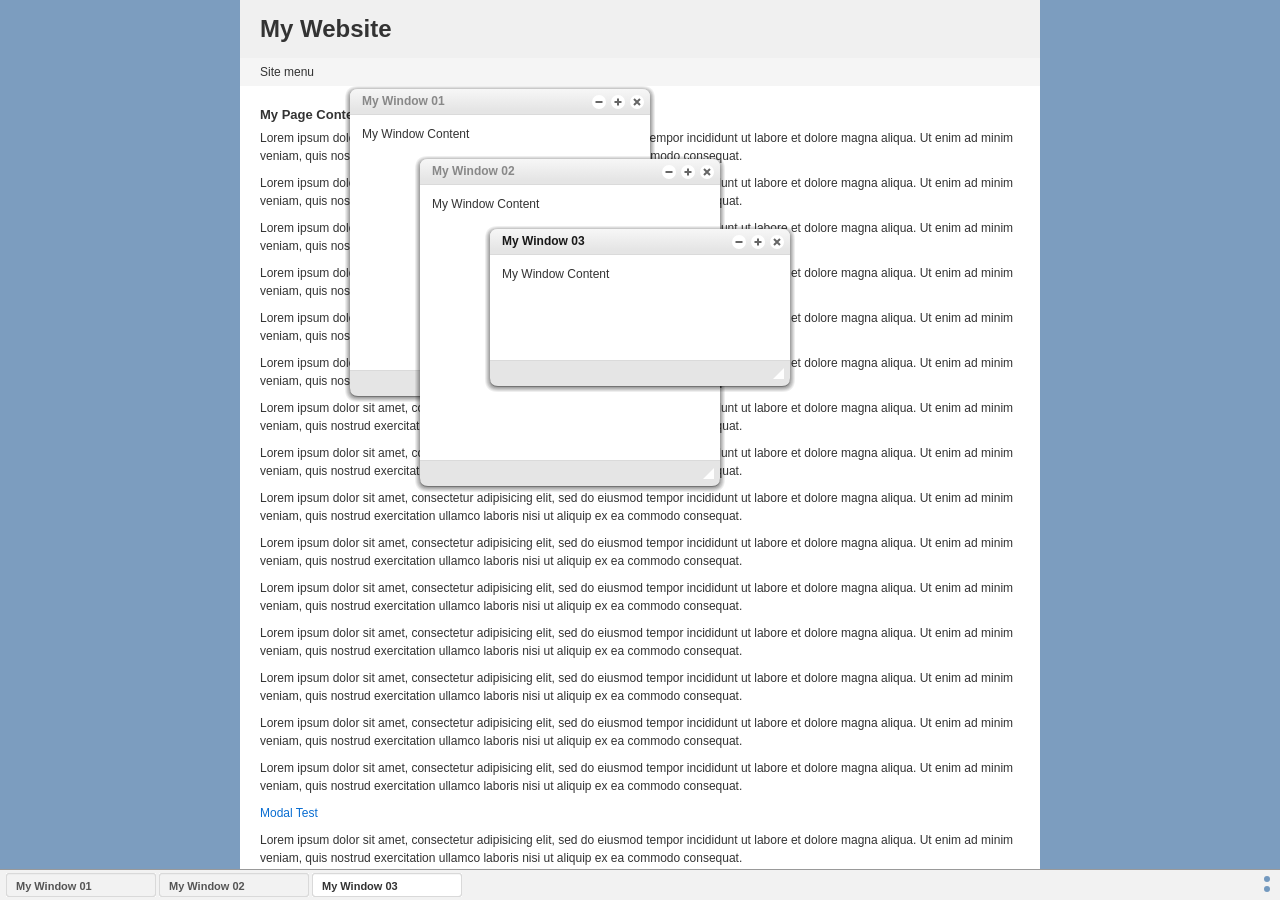
<file: demo-dock-only.html>
<!DOCTYPE html PUBLIC "-//W3C//DTD XHTML 1.0 Strict//EN" "http://www.w3.org/TR/xhtml1/DTD/xhtml1-strict.dtd">
<html xmlns="http://www.w3.org/1999/xhtml" xml:lang="en" lang="en" dir="ltr">
<head>
<meta http-equiv="Content-Type" content="text/html; charset=UTF-8" />
<meta http-equiv="X-UA-Compatible" content="IE=8" />

<title>Mootools MochaUI - Fixed Width with Dock</title>

<link rel="stylesheet" type="text/css" id="cssContent" href="themes/default/css/Content.css" />
<link rel="stylesheet" type="text/css" id="cssCore" href="themes/default/css/Core.css" />
<link rel="stylesheet" type="text/css" id="cssLayout" href="themes/default/css/Layout.css" />
<link rel="stylesheet" type="text/css" id="cssDock" href="themes/default/css/Dock.css" />
<link rel="stylesheet" type="text/css" id="cssTabs" href="themes/default/css/Tabs.css" />
<link rel="stylesheet" type="text/css" id="cssWindow" href="themes/default/css/Window.css" />

<style>
	
#desktop {
	visibility: visible;
}

#pageWrapper {
	overflow: auto;
	background: #7c9dbf;
	border: 0;	
}

#page {
	margin: 0 auto 0;
	width: 800px;
	background: #fff;	
}

#header {
	background: #f0f0f0;
	padding: 20px;	
}

#navigation {
	background: #f5f5f5;
	padding: 5px 20px;	
}

#content {
	padding: 20px;
}

#footer {
	background: #f0f0f0;
	padding: 10px 20px;
}

#dockWrapper {
	border-top: 1px solid #999;
	border-bottom: 0;
}

#dockWrapper.top {
	border-top: 0;
	border-bottom: 1px solid #999;
}

</style>	

	<!--[if IE]>
		<script type="text/javascript" src="scripts/excanvas_r43.js"></script>
	<![endif]-->
	
	<script type="text/javascript" src="scripts/mootools-1.2.2-core.js"></script>
	<script type="text/javascript" src="scripts/mootools-1.2.2.2-more.js"></script>
	
	<script type="text/javascript" src="scripts/source/Core/Core.js"></script>
	<script type="text/javascript" src="scripts/source/Window/Window.js"></script>
	<script type="text/javascript" src="scripts/source/Window/Modal.js"></script>
	<script type="text/javascript" src="scripts/source/Window/Windows-from-html.js"></script>
	<script type="text/javascript" src="scripts/source/Layout/Layout.js"></script>
	<script type="text/javascript" src="scripts/source/Layout/Dock.js"></script>

	<script type="text/javascript">
	
	MUI.aboutWindow = function(){
		new MUI.Modal({
			id: 'about',
			title: 'MochaUI',
			loadMethod: 'xhr',
			contentURL: 'pages/about.html',
			type: 'modal2',
			width: 350,
			height: 195,
			contentBgColor: '#e5e5e5 url(images/logo2.gif) left 3px no-repeat',
			padding: { top: 43, right: 12, bottom: 10, left: 12 },
			scrollbars: false
		});
	}	

	window.addEvent('load', function(){
		MUI.Desktop.initialize();
		MUI.Dock.initialize();
		MUI.NewWindowsFromHTML = new MUI.NewWindowsFromHTML();

		$('aboutLink').addEvent('click', function(e){
			new Event(e).stop();
			MUI.aboutWindow();
		});

	});
	</script>

</head>
<body>

<div id="desktop">
	
<div id="dockWrapper">
	<div id="dock">
		<div id="dockPlacement"></div>
		<div id="dockAutoHide"></div>
		<div id="dockSort"><div id="dockClear" class="clear"></div></div>
	</div>
</div>	

<div id="pageWrapper">
	<div id="page">
	
		<!-- PAGE CONTENT BEGINS HERE -->

		<div id="header">
			<h1>My Website</h1>
		</div>
		
		<div id="navigation">
			Site menu
		</div>			

		<div id="content">	
			<h3>My Page Content</h3>
			<p>Lorem ipsum dolor sit amet, consectetur adipisicing elit, sed do eiusmod tempor incididunt ut labore et dolore magna aliqua. Ut enim ad minim veniam, quis nostrud exercitation ullamco laboris nisi ut aliquip ex ea commodo consequat.</p>

			<p>Lorem ipsum dolor sit amet, consectetur adipisicing elit, sed do eiusmod tempor incididunt ut labore et dolore magna aliqua. Ut enim ad minim veniam, quis nostrud exercitation ullamco laboris nisi ut aliquip ex ea commodo consequat.</p>

			<p>Lorem ipsum dolor sit amet, consectetur adipisicing elit, sed do eiusmod tempor incididunt ut labore et dolore magna aliqua. Ut enim ad minim veniam, quis nostrud exercitation ullamco laboris nisi ut aliquip ex ea commodo consequat.</p>

			<p>Lorem ipsum dolor sit amet, consectetur adipisicing elit, sed do eiusmod tempor incididunt ut labore et dolore magna aliqua. Ut enim ad minim veniam, quis nostrud exercitation ullamco laboris nisi ut aliquip ex ea commodo consequat.</p>

			<p>Lorem ipsum dolor sit amet, consectetur adipisicing elit, sed do eiusmod tempor incididunt ut labore et dolore magna aliqua. Ut enim ad minim veniam, quis nostrud exercitation ullamco laboris nisi ut aliquip ex ea commodo consequat.</p>

			<p>Lorem ipsum dolor sit amet, consectetur adipisicing elit, sed do eiusmod tempor incididunt ut labore et dolore magna aliqua. Ut enim ad minim veniam, quis nostrud exercitation ullamco laboris nisi ut aliquip ex ea commodo consequat.</p>

			<p>Lorem ipsum dolor sit amet, consectetur adipisicing elit, sed do eiusmod tempor incididunt ut labore et dolore magna aliqua. Ut enim ad minim veniam, quis nostrud exercitation ullamco laboris nisi ut aliquip ex ea commodo consequat.</p>

			<p>Lorem ipsum dolor sit amet, consectetur adipisicing elit, sed do eiusmod tempor incididunt ut labore et dolore magna aliqua. Ut enim ad minim veniam, quis nostrud exercitation ullamco laboris nisi ut aliquip ex ea commodo consequat.</p>

			<p>Lorem ipsum dolor sit amet, consectetur adipisicing elit, sed do eiusmod tempor incididunt ut labore et dolore magna aliqua. Ut enim ad minim veniam, quis nostrud exercitation ullamco laboris nisi ut aliquip ex ea commodo consequat.</p>

			<p>Lorem ipsum dolor sit amet, consectetur adipisicing elit, sed do eiusmod tempor incididunt ut labore et dolore magna aliqua. Ut enim ad minim veniam, quis nostrud exercitation ullamco laboris nisi ut aliquip ex ea commodo consequat.</p>

			<p>Lorem ipsum dolor sit amet, consectetur adipisicing elit, sed do eiusmod tempor incididunt ut labore et dolore magna aliqua. Ut enim ad minim veniam, quis nostrud exercitation ullamco laboris nisi ut aliquip ex ea commodo consequat.</p>

			<p>Lorem ipsum dolor sit amet, consectetur adipisicing elit, sed do eiusmod tempor incididunt ut labore et dolore magna aliqua. Ut enim ad minim veniam, quis nostrud exercitation ullamco laboris nisi ut aliquip ex ea commodo consequat.</p>

			<p>Lorem ipsum dolor sit amet, consectetur adipisicing elit, sed do eiusmod tempor incididunt ut labore et dolore magna aliqua. Ut enim ad minim veniam, quis nostrud exercitation ullamco laboris nisi ut aliquip ex ea commodo consequat.</p>

			<p>Lorem ipsum dolor sit amet, consectetur adipisicing elit, sed do eiusmod tempor incididunt ut labore et dolore magna aliqua. Ut enim ad minim veniam, quis nostrud exercitation ullamco laboris nisi ut aliquip ex ea commodo consequat.</p>

			<p>Lorem ipsum dolor sit amet, consectetur adipisicing elit, sed do eiusmod tempor incididunt ut labore et dolore magna aliqua. Ut enim ad minim veniam, quis nostrud exercitation ullamco laboris nisi ut aliquip ex ea commodo consequat.</p>

			<p><a id="aboutLink" href="pages/about.html">Modal Test</a></p>

			<p>Lorem ipsum dolor sit amet, consectetur adipisicing elit, sed do eiusmod tempor incididunt ut labore et dolore magna aliqua. Ut enim ad minim veniam, quis nostrud exercitation ullamco laboris nisi ut aliquip ex ea commodo consequat.</p>

			<p>Lorem ipsum dolor sit amet, consectetur adipisicing elit, sed do eiusmod tempor incididunt ut labore et dolore magna aliqua. Ut enim ad minim veniam, quis nostrud exercitation ullamco laboris nisi ut aliquip ex ea commodo consequat.</p>

			<p>Lorem ipsum dolor sit amet, consectetur adipisicing elit, sed do eiusmod tempor incididunt ut labore et dolore magna aliqua. Ut enim ad minim veniam, quis nostrud exercitation ullamco laboris nisi ut aliquip ex ea commodo consequat.</p>

			<p>Lorem ipsum dolor sit amet, consectetur adipisicing elit, sed do eiusmod tempor incididunt ut labore et dolore magna aliqua. Ut enim ad minim veniam, quis nostrud exercitation ullamco laboris nisi ut aliquip ex ea commodo consequat.</p>

			<p>Lorem ipsum dolor sit amet, consectetur adipisicing elit, sed do eiusmod tempor incididunt ut labore et dolore magna aliqua. Ut enim ad minim veniam, quis nostrud exercitation ullamco laboris nisi ut aliquip ex ea commodo consequat.</p>

			<p>Lorem ipsum dolor sit amet, consectetur adipisicing elit, sed do eiusmod tempor incididunt ut labore et dolore magna aliqua. Ut enim ad minim veniam, quis nostrud exercitation ullamco laboris nisi ut aliquip ex ea commodo consequat.</p>

			<p>Lorem ipsum dolor sit amet, consectetur adipisicing elit, sed do eiusmod tempor incididunt ut labore et dolore magna aliqua. Ut enim ad minim veniam, quis nostrud exercitation ullamco laboris nisi ut aliquip ex ea commodo consequat.</p>

			<p>Lorem ipsum dolor sit amet, consectetur adipisicing elit, sed do eiusmod tempor incididunt ut labore et dolore magna aliqua. Ut enim ad minim veniam, quis nostrud exercitation ullamco laboris nisi ut aliquip ex ea commodo consequat.</p>

		</div><!-- content end -->

		<div id="footer">
			Footer text
		</div>

	<!-- PAGE CONTENT ENDS HERE -->
	</div><!-- page end -->
</div><!-- pageWrapper end -->

<div class="mocha" id="myWindow01" style="width:300px;height:255px;top:90px;left:350px">
	<h3 class="mochaTitle">My Window 01</h3>
	<p>My Window Content</p>
</div>

<div class="mocha" id="myWindow02" style="width:300px;height:275px;top:160px;left:420px">
	<h3 class="mochaTitle">My Window 02</h3>
	<p>My Window Content</p>
</div>

<div class="mocha" id="myWindow03" style="width:300px;height:105px;top:230px;left:490px">
	<h3 class="mochaTitle">My Window 03</h3>
	<p>My Window Content</p>
</div>

</div><!-- desktop end -->

</body>
</html>
</file>
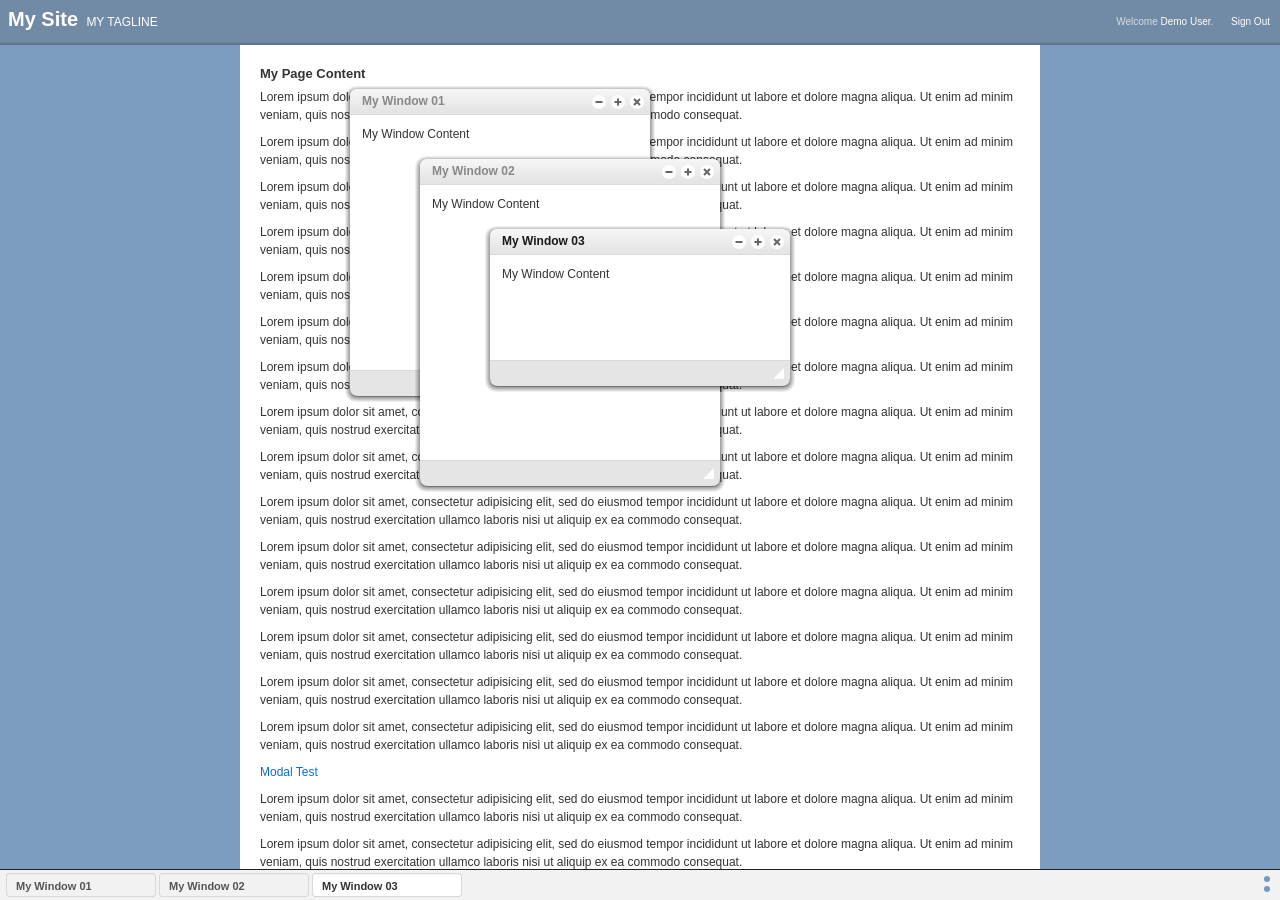
<file: demo-fixed-width.html>
<!DOCTYPE html PUBLIC "-//W3C//DTD XHTML 1.0 Strict//EN" "http://www.w3.org/TR/xhtml1/DTD/xhtml1-strict.dtd">
<html xmlns="http://www.w3.org/1999/xhtml" xml:lang="en" lang="en" dir="ltr">
<head>
<meta http-equiv="Content-Type" content="text/html; charset=UTF-8" />
<meta http-equiv="X-UA-Compatible" content="IE=8" />

<title>Mootools MochaUI - Fixed Width with Dock</title>

<link rel="stylesheet" type="text/css" id="cssContent" href="themes/default/css/Content.css" />
<link rel="stylesheet" type="text/css" id="cssCore" href="themes/default/css/Core.css" />
<link rel="stylesheet" type="text/css" id="cssLayout" href="themes/default/css/Layout.css" />
<link rel="stylesheet" type="text/css" id="cssDock" href="themes/default/css/Dock.css" />
<link rel="stylesheet" type="text/css" id="cssTabs" href="themes/default/css/Tabs.css" />
<link rel="stylesheet" type="text/css" id="cssWindow" href="themes/default/css/Window.css" />
	
<style>	

#desktop {
	visibility: visible;
}

#desktopTitlebarWrapper {
	border: 0;
}	

#desktopTitlebar {
	padding: 7px 8px 6px 8px;
	height: 23px;
	background: transparent;
}

#desktopTitlebar h1.applicationTitle {
	display: inline;
	margin: 0;
	padding: 0 5px 0 0;
	font-size: 20px;
	line-height: 25px;
	font-weight: bold;
	color: #fff;
}

#desktopTitlebar h2.tagline {
	display: inline;
	font-size: 12px;
	color: #fff;
	font-weight: normal;
	padding: 5px 0 0 0;
}

#desktopTitlebar h2.tagline .taglineEm {
	color: #fff;
	font-weight: bold;	
}

#pageWrapper {
	overflow: auto;
	background: #7c9dbf;
	border: 0;	
}	

#page {
	margin: 0 auto 0;
	width: 800px;
	background: #fff;
}

#content {
	padding: 20px;
}

#footer {
	background: #f0f0f0;
	padding: 10px 20px;
}

#dockWrapper {
	border-top: 1px solid #222;
	border-bottom: 0;
}

#dockWrapper.top {
	border-top: 0;
	border-bottom: 1px solid #222;
}

</style>	

	<!--[if IE]>
		<script type="text/javascript" src="scripts/excanvas_r43.js"></script>
	<![endif]-->

	<script type="text/javascript" src="scripts/mootools-1.2.2-core.js"></script>
	<script type="text/javascript" src="scripts/mootools-1.2.2.2-more.js"></script>
	
	<script type="text/javascript" src="scripts/source/Core/Core.js"></script>
	<script type="text/javascript" src="scripts/source/Window/Window.js"></script>
	<script type="text/javascript" src="scripts/source/Window/Modal.js"></script>
	<script type="text/javascript" src="scripts/source/Window/Windows-from-html.js"></script>
	<script type="text/javascript" src="scripts/source/Layout/Layout.js"></script>
	<script type="text/javascript" src="scripts/source/Layout/Dock.js"></script>

	<script type="text/javascript">

	MUI.aboutWindow = function(){
		new MUI.Modal({
			id: 'about',
			title: 'MochaUI',
			loadMethod: 'xhr',
			contentURL: 'pages/about.html',
			type: 'modal2',
			width: 350,
			height: 195,
			contentBgColor: '#e5e5e5 url(images/logo2.gif) left 3px no-repeat',
			padding: { top: 43, right: 12, bottom: 10, left: 12 },
			scrollbars:  false
		});
	}

	window.addEvent('load', function(){
		MUI.Desktop.initialize();
		MUI.Dock.initialize();
		MUI.NewWindowsFromHTML = new MUI.NewWindowsFromHTML();

		$('aboutLink').addEvent('click', function(e){
			new Event(e).stop();
			MUI.aboutWindow();
		});

	});
	</script>

</head>
<body>

<div id="desktop">

<div id="desktopHeader">
	<div id="desktopTitlebarWrapper">
		<div id="desktopTitlebar">
			<div id="topNav">
				<ul class="menu-right">
				<li>Welcome <a href="#" onclick="MUI.notification('Do Something');return false;">Demo User</a>.</li>
				<li><a href="#" onclick="MUI.notification('Do Something');return false;">Sign Out</a></li>				
				</ul>
			</div>
			<h1 class="applicationTitle">My Site</h1>
			<h2 class="tagline">My Tagline</h2>
		</div>
	</div>
</div>
<div id="dockWrapper">
	<div id="dock">
		<div id="dockPlacement"></div>
		<div id="dockAutoHide"></div>
		<div id="dockSort"><div id="dockClear" class="clear"></div></div>
	</div>
</div>	

<div id="pageWrapper">
	<div id="page">

		<!-- PAGE CONTENT BEGINS HERE -->

		<div id="content">
			<h3>My Page Content</h3>
			<p>Lorem ipsum dolor sit amet, consectetur adipisicing elit, sed do eiusmod tempor incididunt ut labore et dolore magna aliqua. Ut enim ad minim veniam, quis nostrud exercitation ullamco laboris nisi ut aliquip ex ea commodo consequat.</p>

			<p>Lorem ipsum dolor sit amet, consectetur adipisicing elit, sed do eiusmod tempor incididunt ut labore et dolore magna aliqua. Ut enim ad minim veniam, quis nostrud exercitation ullamco laboris nisi ut aliquip ex ea commodo consequat.</p>

			<p>Lorem ipsum dolor sit amet, consectetur adipisicing elit, sed do eiusmod tempor incididunt ut labore et dolore magna aliqua. Ut enim ad minim veniam, quis nostrud exercitation ullamco laboris nisi ut aliquip ex ea commodo consequat.</p>

			<p>Lorem ipsum dolor sit amet, consectetur adipisicing elit, sed do eiusmod tempor incididunt ut labore et dolore magna aliqua. Ut enim ad minim veniam, quis nostrud exercitation ullamco laboris nisi ut aliquip ex ea commodo consequat.</p>

			<p>Lorem ipsum dolor sit amet, consectetur adipisicing elit, sed do eiusmod tempor incididunt ut labore et dolore magna aliqua. Ut enim ad minim veniam, quis nostrud exercitation ullamco laboris nisi ut aliquip ex ea commodo consequat.</p>

			<p>Lorem ipsum dolor sit amet, consectetur adipisicing elit, sed do eiusmod tempor incididunt ut labore et dolore magna aliqua. Ut enim ad minim veniam, quis nostrud exercitation ullamco laboris nisi ut aliquip ex ea commodo consequat.</p>

			<p>Lorem ipsum dolor sit amet, consectetur adipisicing elit, sed do eiusmod tempor incididunt ut labore et dolore magna aliqua. Ut enim ad minim veniam, quis nostrud exercitation ullamco laboris nisi ut aliquip ex ea commodo consequat.</p>

			<p>Lorem ipsum dolor sit amet, consectetur adipisicing elit, sed do eiusmod tempor incididunt ut labore et dolore magna aliqua. Ut enim ad minim veniam, quis nostrud exercitation ullamco laboris nisi ut aliquip ex ea commodo consequat.</p>

			<p>Lorem ipsum dolor sit amet, consectetur adipisicing elit, sed do eiusmod tempor incididunt ut labore et dolore magna aliqua. Ut enim ad minim veniam, quis nostrud exercitation ullamco laboris nisi ut aliquip ex ea commodo consequat.</p>

			<p>Lorem ipsum dolor sit amet, consectetur adipisicing elit, sed do eiusmod tempor incididunt ut labore et dolore magna aliqua. Ut enim ad minim veniam, quis nostrud exercitation ullamco laboris nisi ut aliquip ex ea commodo consequat.</p>

			<p>Lorem ipsum dolor sit amet, consectetur adipisicing elit, sed do eiusmod tempor incididunt ut labore et dolore magna aliqua. Ut enim ad minim veniam, quis nostrud exercitation ullamco laboris nisi ut aliquip ex ea commodo consequat.</p>

			<p>Lorem ipsum dolor sit amet, consectetur adipisicing elit, sed do eiusmod tempor incididunt ut labore et dolore magna aliqua. Ut enim ad minim veniam, quis nostrud exercitation ullamco laboris nisi ut aliquip ex ea commodo consequat.</p>

			<p>Lorem ipsum dolor sit amet, consectetur adipisicing elit, sed do eiusmod tempor incididunt ut labore et dolore magna aliqua. Ut enim ad minim veniam, quis nostrud exercitation ullamco laboris nisi ut aliquip ex ea commodo consequat.</p>

			<p>Lorem ipsum dolor sit amet, consectetur adipisicing elit, sed do eiusmod tempor incididunt ut labore et dolore magna aliqua. Ut enim ad minim veniam, quis nostrud exercitation ullamco laboris nisi ut aliquip ex ea commodo consequat.</p>

			<p>Lorem ipsum dolor sit amet, consectetur adipisicing elit, sed do eiusmod tempor incididunt ut labore et dolore magna aliqua. Ut enim ad minim veniam, quis nostrud exercitation ullamco laboris nisi ut aliquip ex ea commodo consequat.</p>

			<p><a id="aboutLink" href="pages/about.html">Modal Test</a></p>

			<p>Lorem ipsum dolor sit amet, consectetur adipisicing elit, sed do eiusmod tempor incididunt ut labore et dolore magna aliqua. Ut enim ad minim veniam, quis nostrud exercitation ullamco laboris nisi ut aliquip ex ea commodo consequat.</p>

			<p>Lorem ipsum dolor sit amet, consectetur adipisicing elit, sed do eiusmod tempor incididunt ut labore et dolore magna aliqua. Ut enim ad minim veniam, quis nostrud exercitation ullamco laboris nisi ut aliquip ex ea commodo consequat.</p>

			<p>Lorem ipsum dolor sit amet, consectetur adipisicing elit, sed do eiusmod tempor incididunt ut labore et dolore magna aliqua. Ut enim ad minim veniam, quis nostrud exercitation ullamco laboris nisi ut aliquip ex ea commodo consequat.</p>

			<p>Lorem ipsum dolor sit amet, consectetur adipisicing elit, sed do eiusmod tempor incididunt ut labore et dolore magna aliqua. Ut enim ad minim veniam, quis nostrud exercitation ullamco laboris nisi ut aliquip ex ea commodo consequat.</p>

			<p>Lorem ipsum dolor sit amet, consectetur adipisicing elit, sed do eiusmod tempor incididunt ut labore et dolore magna aliqua. Ut enim ad minim veniam, quis nostrud exercitation ullamco laboris nisi ut aliquip ex ea commodo consequat.</p>

			<p>Lorem ipsum dolor sit amet, consectetur adipisicing elit, sed do eiusmod tempor incididunt ut labore et dolore magna aliqua. Ut enim ad minim veniam, quis nostrud exercitation ullamco laboris nisi ut aliquip ex ea commodo consequat.</p>

			<p>Lorem ipsum dolor sit amet, consectetur adipisicing elit, sed do eiusmod tempor incididunt ut labore et dolore magna aliqua. Ut enim ad minim veniam, quis nostrud exercitation ullamco laboris nisi ut aliquip ex ea commodo consequat.</p>

			<p>Lorem ipsum dolor sit amet, consectetur adipisicing elit, sed do eiusmod tempor incididunt ut labore et dolore magna aliqua. Ut enim ad minim veniam, quis nostrud exercitation ullamco laboris nisi ut aliquip ex ea commodo consequat.</p>

		</div><!-- content end -->

		<div id="footer">
			Footer text
		</div>

	<!-- PAGE CONTENT ENDS HERE -->
	</div><!-- page end -->
</div><!-- pageWrapper end -->

<div class="mocha" id="myWindow01" style="width:300px;height:255px;top:90px;left:350px">
	<h3 class="mochaTitle">My Window 01</h3>
	<p>My Window Content</p>
</div>

<div class="mocha" id="myWindow02" style="width:300px;height:275px;top:160px;left:420px">
	<h3 class="mochaTitle">My Window 02</h3>
	<p>My Window Content</p>
</div>

<div class="mocha" id="myWindow03" style="width:300px;height:105px;top:230px;left:490px">
	<h3 class="mochaTitle">My Window 03</h3>
	<p>My Window Content</p>
</div>

</div><!-- desktop end -->

</body>
</html>
</file>
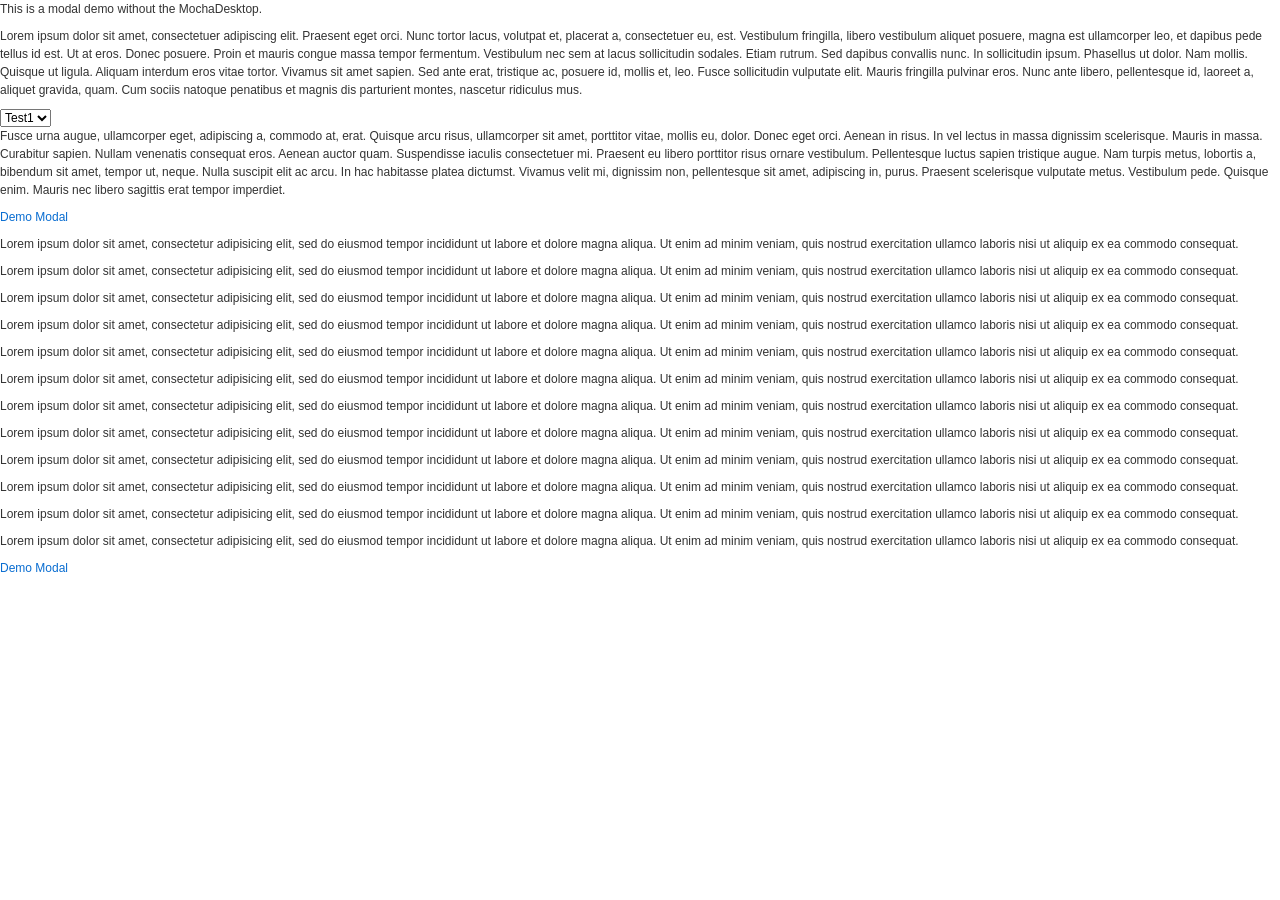
<file: demo-modal-only.html>
<!DOCTYPE html PUBLIC "-//W3C//DTD XHTML 1.0 Strict//EN" "http://www.w3.org/TR/xhtml1/DTD/xhtml1-strict.dtd">
<html xmlns="http://www.w3.org/1999/xhtml" xml:lang="en" lang="en" dir="ltr">
<head>
	<meta http-equiv="Content-Type" content="text/html; charset=UTF-8" />
	<meta http-equiv="X-UA-Compatible" content="IE=8" />

	<title>Mootools MochaUI</title>

	<link rel="stylesheet" type="text/css" id="cssContent" href="themes/default/css/Content.css" />
	<link rel="stylesheet" type="text/css" id="cssCore" href="themes/default/css/Core.css" />
	<link rel="stylesheet" type="text/css" id="cssWindow" href="themes/default/css/Window.css" />	

	<!--[if IE]>
		<script type="text/javascript" src="scripts/excanvas_r43.js"></script>
	<![endif]-->
	
	<script type="text/javascript" src="scripts/mootools-1.2.2-core.js"></script>
	<script type="text/javascript" src="scripts/mootools-1.2.2.2-more.js"></script>
	
	<script type="text/javascript" src="scripts/source/Core/Core.js"></script>
	<script type="text/javascript" src="scripts/source/Window/Window.js"></script>	
	<script type="text/javascript" src="scripts/source/Window/Modal.js"></script>	

	<script type="text/javascript">
		
	function makeModal(){
		new MUI.Modal({
			id: 'modalDemo',
			title: 'A Modal Window',
			content: 'Your modal window content',
			width: 300,
			height: 150
		});
	}	
		
	window.addEvent('load', function(){
		$$('.modalDemoLink').each( function(element){
			element.addEvent('click', function(e){
				new Event(e).stop();
				makeModal();
			});
		});
	});

	</script>	

</head>
<body>
<p>This is a modal demo without the MochaDesktop.</p>

<p>Lorem ipsum dolor sit amet, consectetuer adipiscing elit. Praesent eget orci. Nunc tortor lacus, volutpat et, placerat a, consectetuer eu, est. Vestibulum fringilla, libero vestibulum aliquet posuere, magna est ullamcorper leo, et dapibus pede tellus id est. Ut at eros. Donec posuere. Proin et mauris congue massa tempor fermentum. Vestibulum nec sem at lacus sollicitudin sodales. Etiam rutrum. Sed dapibus convallis nunc. In sollicitudin ipsum. Phasellus ut dolor. Nam mollis. Quisque ut ligula. Aliquam interdum eros vitae tortor. Vivamus sit amet sapien. Sed ante erat, tristique ac, posuere id, mollis et, leo. Fusce sollicitudin vulputate elit. Mauris fringilla pulvinar eros. Nunc ante libero, pellentesque id, laoreet a, aliquet gravida, quam. Cum sociis natoque penatibus et magnis dis parturient montes, nascetur ridiculus mus.</p>

<select>
	<option value ="test1">Test1</option>
	<option value ="test2">Test2</option>
	<option value ="test3">Test3</option>
	<option value ="test4">Test4</option>
</select>

<p>Fusce urna augue, ullamcorper eget, adipiscing a, commodo at, erat. Quisque arcu risus, ullamcorper sit amet, porttitor vitae, mollis eu, dolor. Donec eget orci. Aenean in risus. In vel lectus in massa dignissim scelerisque. Mauris in massa. Curabitur sapien. Nullam venenatis consequat eros. Aenean auctor quam. Suspendisse iaculis consectetuer mi. Praesent eu libero porttitor risus ornare vestibulum. Pellentesque luctus sapien tristique augue. Nam turpis metus, lobortis a, bibendum sit amet, tempor ut, neque. Nulla suscipit elit ac arcu. In hac habitasse platea dictumst. Vivamus velit mi, dignissim non, pellentesque sit amet, adipiscing in, purus. Praesent scelerisque vulputate metus. Vestibulum pede. Quisque enim. Mauris nec libero sagittis erat tempor imperdiet.</p>

<p><a class="modalDemoLink" href="">Demo Modal</a></p>

<p>Lorem ipsum dolor sit amet, consectetur adipisicing elit, sed do eiusmod tempor incididunt ut labore et dolore magna aliqua. Ut enim ad minim veniam, quis nostrud exercitation ullamco laboris nisi ut aliquip ex ea commodo consequat.</p>

<p>Lorem ipsum dolor sit amet, consectetur adipisicing elit, sed do eiusmod tempor incididunt ut labore et dolore magna aliqua. Ut enim ad minim veniam, quis nostrud exercitation ullamco laboris nisi ut aliquip ex ea commodo consequat.</p>

<p>Lorem ipsum dolor sit amet, consectetur adipisicing elit, sed do eiusmod tempor incididunt ut labore et dolore magna aliqua. Ut enim ad minim veniam, quis nostrud exercitation ullamco laboris nisi ut aliquip ex ea commodo consequat.</p>

<p>Lorem ipsum dolor sit amet, consectetur adipisicing elit, sed do eiusmod tempor incididunt ut labore et dolore magna aliqua. Ut enim ad minim veniam, quis nostrud exercitation ullamco laboris nisi ut aliquip ex ea commodo consequat.</p>

<p>Lorem ipsum dolor sit amet, consectetur adipisicing elit, sed do eiusmod tempor incididunt ut labore et dolore magna aliqua. Ut enim ad minim veniam, quis nostrud exercitation ullamco laboris nisi ut aliquip ex ea commodo consequat.</p>

<p>Lorem ipsum dolor sit amet, consectetur adipisicing elit, sed do eiusmod tempor incididunt ut labore et dolore magna aliqua. Ut enim ad minim veniam, quis nostrud exercitation ullamco laboris nisi ut aliquip ex ea commodo consequat.</p>

<p>Lorem ipsum dolor sit amet, consectetur adipisicing elit, sed do eiusmod tempor incididunt ut labore et dolore magna aliqua. Ut enim ad minim veniam, quis nostrud exercitation ullamco laboris nisi ut aliquip ex ea commodo consequat.</p>

<p>Lorem ipsum dolor sit amet, consectetur adipisicing elit, sed do eiusmod tempor incididunt ut labore et dolore magna aliqua. Ut enim ad minim veniam, quis nostrud exercitation ullamco laboris nisi ut aliquip ex ea commodo consequat.</p>

<p>Lorem ipsum dolor sit amet, consectetur adipisicing elit, sed do eiusmod tempor incididunt ut labore et dolore magna aliqua. Ut enim ad minim veniam, quis nostrud exercitation ullamco laboris nisi ut aliquip ex ea commodo consequat.</p>

<p>Lorem ipsum dolor sit amet, consectetur adipisicing elit, sed do eiusmod tempor incididunt ut labore et dolore magna aliqua. Ut enim ad minim veniam, quis nostrud exercitation ullamco laboris nisi ut aliquip ex ea commodo consequat.</p>

<p>Lorem ipsum dolor sit amet, consectetur adipisicing elit, sed do eiusmod tempor incididunt ut labore et dolore magna aliqua. Ut enim ad minim veniam, quis nostrud exercitation ullamco laboris nisi ut aliquip ex ea commodo consequat.</p>

<p>Lorem ipsum dolor sit amet, consectetur adipisicing elit, sed do eiusmod tempor incididunt ut labore et dolore magna aliqua. Ut enim ad minim veniam, quis nostrud exercitation ullamco laboris nisi ut aliquip ex ea commodo consequat.</p>

<p><a class="modalDemoLink" href="">Demo Modal</a></p>

</body>
</html>
</file>
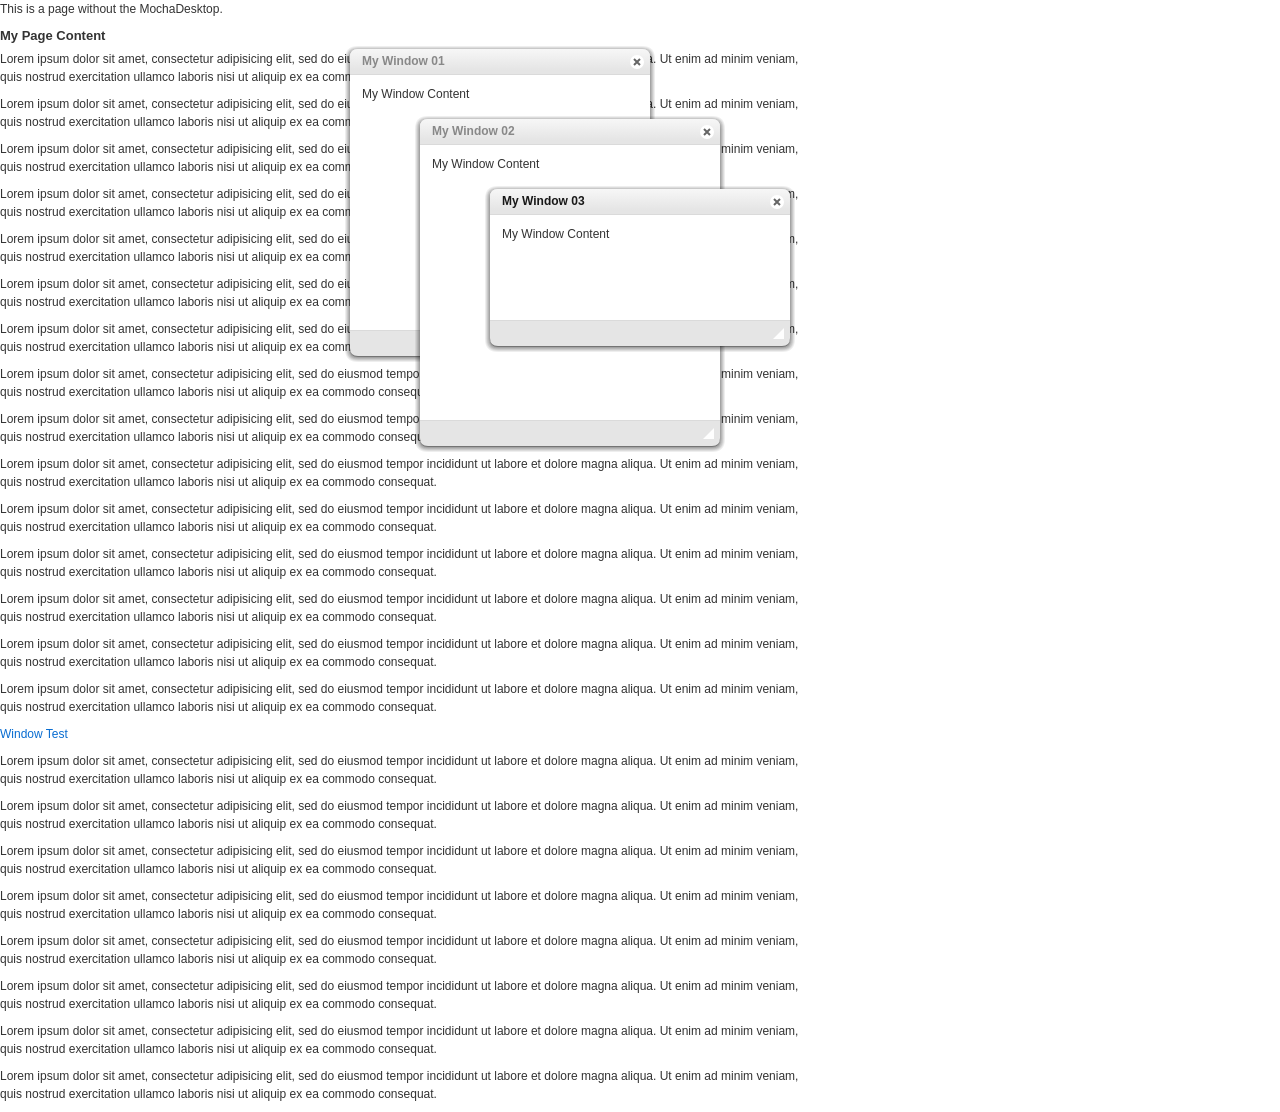
<file: demo-no-desktop.html>
<!DOCTYPE html PUBLIC "-//W3C//DTD XHTML 1.0 Strict//EN" "http://www.w3.org/TR/xhtml1/DTD/xhtml1-strict.dtd">
<html xmlns="http://www.w3.org/1999/xhtml" xml:lang="en" lang="en" dir="ltr">
<head>
	<meta http-equiv="Content-Type" content="text/html; charset=UTF-8" />
	<meta http-equiv="X-UA-Compatible" content="IE=8" />

	<title>Mootools MochaUI</title>

	<link rel="stylesheet" type="text/css" id="cssContent" href="themes/default/css/Content.css" />
	<link rel="stylesheet" type="text/css" id="cssCore" href="themes/default/css/Core.css" />
	<link rel="stylesheet" type="text/css" id="cssWindow" href="themes/default/css/Window.css" />

	<!--[if IE]>
		<script type="text/javascript" src="scripts/excanvas_r43.js"></script>
	<![endif]-->
		
	<script type="text/javascript" src="scripts/mootools-1.2.2-core.js"></script>
	<script type="text/javascript" src="scripts/mootools-1.2.2.2-more.js"></script>
	
	<script type="text/javascript" src="scripts/source/Core/Core.js"></script>
	<script type="text/javascript" src="scripts/source/Window/Window.js"></script>
	<script type="text/javascript" src="scripts/source/Window/Windows-from-html.js"></script>

	<script type="text/javascript">
		
	MUI.testWindow = function(){
		new MUI.Window({
			id: 'test',
			title: 'Test',
			loadMethod: 'xhr',
			contentURL: 'pages/lipsum.html'
		});
	}		
		
	window.addEvent('load', function(){
		MUI.NewWindowsFromHTML = new MUI.NewWindowsFromHTML();
		
		$('testLink').addEvent('click', function(e){
			new Event(e).stop();
			MUI.testWindow();
		});		
		
	});
	
	</script>

</head>
<body>
<p>This is a page without the MochaDesktop.</p>

<div style="width: 800px;">	
	<h3>My Page Content</h3>
	<p>Lorem ipsum dolor sit amet, consectetur adipisicing elit, sed do eiusmod tempor incididunt ut labore et dolore magna aliqua. Ut enim ad minim veniam, quis nostrud exercitation ullamco laboris nisi ut aliquip ex ea commodo consequat.</p>

	<p>Lorem ipsum dolor sit amet, consectetur adipisicing elit, sed do eiusmod tempor incididunt ut labore et dolore magna aliqua. Ut enim ad minim veniam, quis nostrud exercitation ullamco laboris nisi ut aliquip ex ea commodo consequat.</p>

	<p>Lorem ipsum dolor sit amet, consectetur adipisicing elit, sed do eiusmod tempor incididunt ut labore et dolore magna aliqua. Ut enim ad minim veniam, quis nostrud exercitation ullamco laboris nisi ut aliquip ex ea commodo consequat.</p>

	<p>Lorem ipsum dolor sit amet, consectetur adipisicing elit, sed do eiusmod tempor incididunt ut labore et dolore magna aliqua. Ut enim ad minim veniam, quis nostrud exercitation ullamco laboris nisi ut aliquip ex ea commodo consequat.</p>

	<p>Lorem ipsum dolor sit amet, consectetur adipisicing elit, sed do eiusmod tempor incididunt ut labore et dolore magna aliqua. Ut enim ad minim veniam, quis nostrud exercitation ullamco laboris nisi ut aliquip ex ea commodo consequat.</p>

	<p>Lorem ipsum dolor sit amet, consectetur adipisicing elit, sed do eiusmod tempor incididunt ut labore et dolore magna aliqua. Ut enim ad minim veniam, quis nostrud exercitation ullamco laboris nisi ut aliquip ex ea commodo consequat.</p>

	<p>Lorem ipsum dolor sit amet, consectetur adipisicing elit, sed do eiusmod tempor incididunt ut labore et dolore magna aliqua. Ut enim ad minim veniam, quis nostrud exercitation ullamco laboris nisi ut aliquip ex ea commodo consequat.</p>

	<p>Lorem ipsum dolor sit amet, consectetur adipisicing elit, sed do eiusmod tempor incididunt ut labore et dolore magna aliqua. Ut enim ad minim veniam, quis nostrud exercitation ullamco laboris nisi ut aliquip ex ea commodo consequat.</p>

	<p>Lorem ipsum dolor sit amet, consectetur adipisicing elit, sed do eiusmod tempor incididunt ut labore et dolore magna aliqua. Ut enim ad minim veniam, quis nostrud exercitation ullamco laboris nisi ut aliquip ex ea commodo consequat.</p>

	<p>Lorem ipsum dolor sit amet, consectetur adipisicing elit, sed do eiusmod tempor incididunt ut labore et dolore magna aliqua. Ut enim ad minim veniam, quis nostrud exercitation ullamco laboris nisi ut aliquip ex ea commodo consequat.</p>

	<p>Lorem ipsum dolor sit amet, consectetur adipisicing elit, sed do eiusmod tempor incididunt ut labore et dolore magna aliqua. Ut enim ad minim veniam, quis nostrud exercitation ullamco laboris nisi ut aliquip ex ea commodo consequat.</p>

	<p>Lorem ipsum dolor sit amet, consectetur adipisicing elit, sed do eiusmod tempor incididunt ut labore et dolore magna aliqua. Ut enim ad minim veniam, quis nostrud exercitation ullamco laboris nisi ut aliquip ex ea commodo consequat.</p>

	<p>Lorem ipsum dolor sit amet, consectetur adipisicing elit, sed do eiusmod tempor incididunt ut labore et dolore magna aliqua. Ut enim ad minim veniam, quis nostrud exercitation ullamco laboris nisi ut aliquip ex ea commodo consequat.</p>

	<p>Lorem ipsum dolor sit amet, consectetur adipisicing elit, sed do eiusmod tempor incididunt ut labore et dolore magna aliqua. Ut enim ad minim veniam, quis nostrud exercitation ullamco laboris nisi ut aliquip ex ea commodo consequat.</p>

	<p>Lorem ipsum dolor sit amet, consectetur adipisicing elit, sed do eiusmod tempor incididunt ut labore et dolore magna aliqua. Ut enim ad minim veniam, quis nostrud exercitation ullamco laboris nisi ut aliquip ex ea commodo consequat.</p>

	<p><a id="testLink" href="pages/lipsum.html">Window Test</a></p>

	<p>Lorem ipsum dolor sit amet, consectetur adipisicing elit, sed do eiusmod tempor incididunt ut labore et dolore magna aliqua. Ut enim ad minim veniam, quis nostrud exercitation ullamco laboris nisi ut aliquip ex ea commodo consequat.</p>

	<p>Lorem ipsum dolor sit amet, consectetur adipisicing elit, sed do eiusmod tempor incididunt ut labore et dolore magna aliqua. Ut enim ad minim veniam, quis nostrud exercitation ullamco laboris nisi ut aliquip ex ea commodo consequat.</p>

	<p>Lorem ipsum dolor sit amet, consectetur adipisicing elit, sed do eiusmod tempor incididunt ut labore et dolore magna aliqua. Ut enim ad minim veniam, quis nostrud exercitation ullamco laboris nisi ut aliquip ex ea commodo consequat.</p>

	<p>Lorem ipsum dolor sit amet, consectetur adipisicing elit, sed do eiusmod tempor incididunt ut labore et dolore magna aliqua. Ut enim ad minim veniam, quis nostrud exercitation ullamco laboris nisi ut aliquip ex ea commodo consequat.</p>

	<p>Lorem ipsum dolor sit amet, consectetur adipisicing elit, sed do eiusmod tempor incididunt ut labore et dolore magna aliqua. Ut enim ad minim veniam, quis nostrud exercitation ullamco laboris nisi ut aliquip ex ea commodo consequat.</p>

	<p>Lorem ipsum dolor sit amet, consectetur adipisicing elit, sed do eiusmod tempor incididunt ut labore et dolore magna aliqua. Ut enim ad minim veniam, quis nostrud exercitation ullamco laboris nisi ut aliquip ex ea commodo consequat.</p>

	<p>Lorem ipsum dolor sit amet, consectetur adipisicing elit, sed do eiusmod tempor incididunt ut labore et dolore magna aliqua. Ut enim ad minim veniam, quis nostrud exercitation ullamco laboris nisi ut aliquip ex ea commodo consequat.</p>

	<p>Lorem ipsum dolor sit amet, consectetur adipisicing elit, sed do eiusmod tempor incididunt ut labore et dolore magna aliqua. Ut enim ad minim veniam, quis nostrud exercitation ullamco laboris nisi ut aliquip ex ea commodo consequat.</p>

</div>

<div class="mocha" id="myWindow01" style="width:300px;height:255px;top:50px;left:350px">
	<h3 class="mochaTitle">My Window 01</h3>
	<p>My Window Content</p>
</div>

<div class="mocha" id="myWindow02" style="width:300px;height:275px;top:120px;left:420px">
	<h3 class="mochaTitle">My Window 02</h3>
	<p>My Window Content</p>
</div>

<div class="mocha" id="myWindow03" style="width:300px;height:105px;top:190px;left:490px">
	<h3 class="mochaTitle">My Window 03</h3>
	<p>My Window Content</p>
</div>

</body>
</html>
</file>
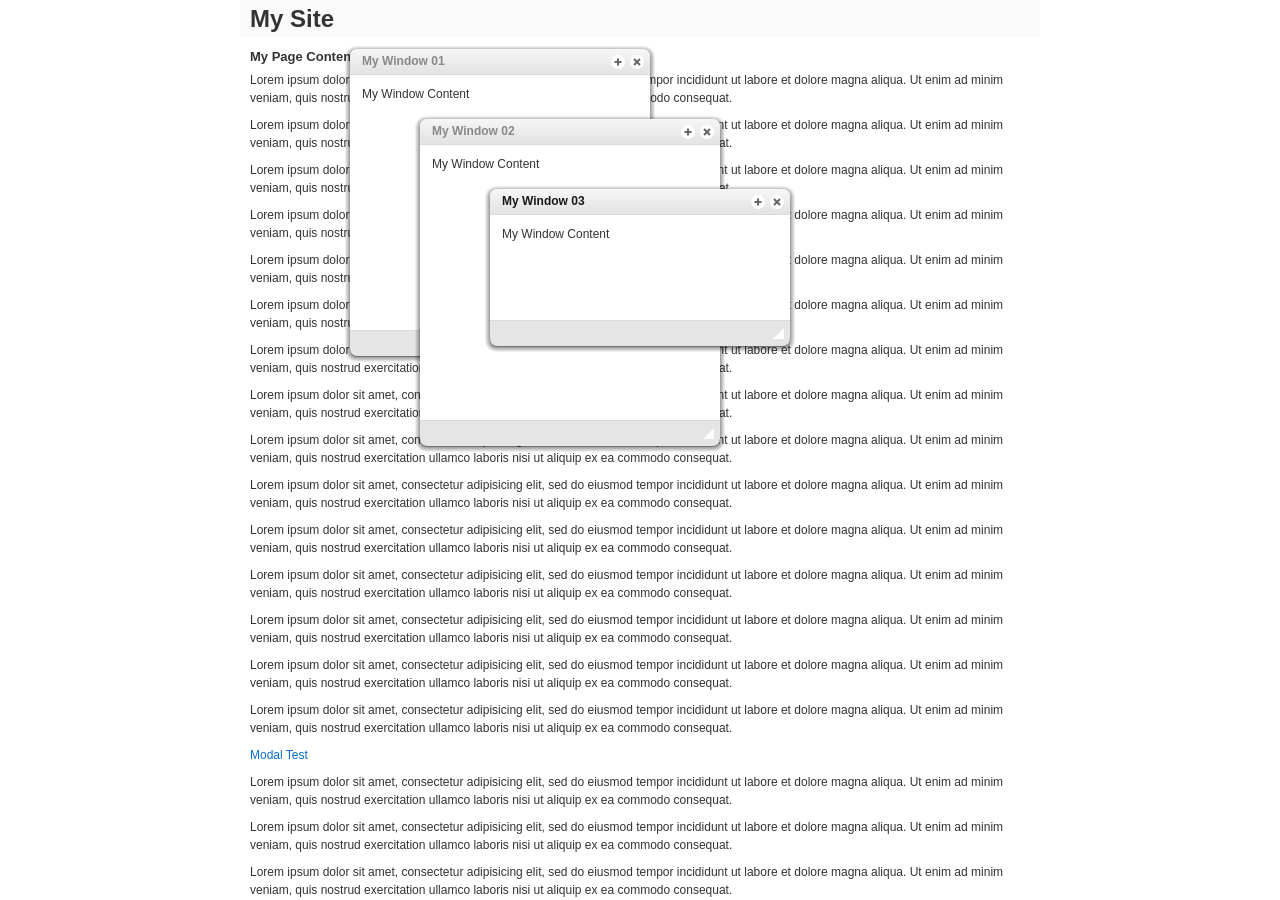
<file: demo-no-toolbars.html>
<!DOCTYPE html PUBLIC "-//W3C//DTD XHTML 1.0 Strict//EN" "http://www.w3.org/TR/xhtml1/DTD/xhtml1-strict.dtd">
<html xmlns="http://www.w3.org/1999/xhtml" xml:lang="en" lang="en" dir="ltr">
<head>
<meta http-equiv="Content-Type" content="text/html; charset=UTF-8" />
<meta http-equiv="X-UA-Compatible" content="IE=8" />

<title>Mootools MochaUI - Fixed Width and No Toolbars</title>

<link rel="stylesheet" type="text/css" id="cssContent" href="themes/default/css/Content.css" />
<link rel="stylesheet" type="text/css" id="cssCore" href="themes/default/css/Core.css" />
<link rel="stylesheet" type="text/css" id="cssWindow" href="themes/default/css/Window.css" />

<!--[if IE]>
	<script type="text/javascript" src="scripts/excanvas_r43.js"></script>
<![endif]-->
	
<script type="text/javascript" src="scripts/mootools-1.2.2-core.js"></script>
<script type="text/javascript" src="scripts/mootools-1.2.2.2-more.js"></script>

<script type="text/javascript" src="scripts/source/Core/Core.js"></script>
<script type="text/javascript" src="scripts/source/Window/Window.js"></script>
<script type="text/javascript" src="scripts/source/Window/Modal.js"></script>
<script type="text/javascript" src="scripts/source/Window/Windows-from-html.js"></script>
<script type="text/javascript" src="scripts/source/Layout/Layout.js"></script>

<script type="text/javascript">

MUI.aboutWindow = function(){
	new MUI.Modal({
		id: 'about',
		title: 'MochaUI',
		loadMethod: 'xhr',
		contentURL: 'pages/about.html',
		type: 'modal2',
		width: 350,
		height: 195,
		contentBgColor: '#e5e5e5 url(images/logo2.gif) left 3px no-repeat',
		padding: { top: 43, right: 12, bottom: 10, left: 12 },
		scrollbars:  false
	});
}

window.addEvent('load', function(){
	MUI.Desktop.initialize();
	MUI.NewWindowsFromHTML = new MUI.NewWindowsFromHTML();

	$('aboutLink').addEvent('click', function(e){
		new Event(e).stop();
		MUI.aboutWindow();
	});

});
</script>

<style>

#desktop {
	visibility: visible;
}

#pageWrapper {
	overflow: auto;
}

#page {
	margin: 0 auto 0;
	width: 800px;
	background: #fff;
}

#header {
	padding: 10px;
	background: #fafafa;
}

#content {
	padding: 10px;
}

#footer {
	background: #f0f0f0;
	padding: 10px 20px;
}

</style>

</head>
<body>

<div id="desktop">

<div id="pageWrapper">
	<div id="page">
	
		<!-- PAGE CONTENT BEGINS HERE -->

		<div id="header">
			<h1>My Site</h1>
		</div>
		<div id="content">	
			<h3>My Page Content</h3>
			<p>Lorem ipsum dolor sit amet, consectetur adipisicing elit, sed do eiusmod tempor incididunt ut labore et dolore magna aliqua. Ut enim ad minim veniam, quis nostrud exercitation ullamco laboris nisi ut aliquip ex ea commodo consequat.</p>

			<p>Lorem ipsum dolor sit amet, consectetur adipisicing elit, sed do eiusmod tempor incididunt ut labore et dolore magna aliqua. Ut enim ad minim veniam, quis nostrud exercitation ullamco laboris nisi ut aliquip ex ea commodo consequat.</p>

			<p>Lorem ipsum dolor sit amet, consectetur adipisicing elit, sed do eiusmod tempor incididunt ut labore et dolore magna aliqua. Ut enim ad minim veniam, quis nostrud exercitation ullamco laboris nisi ut aliquip ex ea commodo consequat.</p>

			<p>Lorem ipsum dolor sit amet, consectetur adipisicing elit, sed do eiusmod tempor incididunt ut labore et dolore magna aliqua. Ut enim ad minim veniam, quis nostrud exercitation ullamco laboris nisi ut aliquip ex ea commodo consequat.</p>

			<p>Lorem ipsum dolor sit amet, consectetur adipisicing elit, sed do eiusmod tempor incididunt ut labore et dolore magna aliqua. Ut enim ad minim veniam, quis nostrud exercitation ullamco laboris nisi ut aliquip ex ea commodo consequat.</p>

			<p>Lorem ipsum dolor sit amet, consectetur adipisicing elit, sed do eiusmod tempor incididunt ut labore et dolore magna aliqua. Ut enim ad minim veniam, quis nostrud exercitation ullamco laboris nisi ut aliquip ex ea commodo consequat.</p>

			<p>Lorem ipsum dolor sit amet, consectetur adipisicing elit, sed do eiusmod tempor incididunt ut labore et dolore magna aliqua. Ut enim ad minim veniam, quis nostrud exercitation ullamco laboris nisi ut aliquip ex ea commodo consequat.</p>

			<p>Lorem ipsum dolor sit amet, consectetur adipisicing elit, sed do eiusmod tempor incididunt ut labore et dolore magna aliqua. Ut enim ad minim veniam, quis nostrud exercitation ullamco laboris nisi ut aliquip ex ea commodo consequat.</p>

			<p>Lorem ipsum dolor sit amet, consectetur adipisicing elit, sed do eiusmod tempor incididunt ut labore et dolore magna aliqua. Ut enim ad minim veniam, quis nostrud exercitation ullamco laboris nisi ut aliquip ex ea commodo consequat.</p>

			<p>Lorem ipsum dolor sit amet, consectetur adipisicing elit, sed do eiusmod tempor incididunt ut labore et dolore magna aliqua. Ut enim ad minim veniam, quis nostrud exercitation ullamco laboris nisi ut aliquip ex ea commodo consequat.</p>

			<p>Lorem ipsum dolor sit amet, consectetur adipisicing elit, sed do eiusmod tempor incididunt ut labore et dolore magna aliqua. Ut enim ad minim veniam, quis nostrud exercitation ullamco laboris nisi ut aliquip ex ea commodo consequat.</p>

			<p>Lorem ipsum dolor sit amet, consectetur adipisicing elit, sed do eiusmod tempor incididunt ut labore et dolore magna aliqua. Ut enim ad minim veniam, quis nostrud exercitation ullamco laboris nisi ut aliquip ex ea commodo consequat.</p>

			<p>Lorem ipsum dolor sit amet, consectetur adipisicing elit, sed do eiusmod tempor incididunt ut labore et dolore magna aliqua. Ut enim ad minim veniam, quis nostrud exercitation ullamco laboris nisi ut aliquip ex ea commodo consequat.</p>

			<p>Lorem ipsum dolor sit amet, consectetur adipisicing elit, sed do eiusmod tempor incididunt ut labore et dolore magna aliqua. Ut enim ad minim veniam, quis nostrud exercitation ullamco laboris nisi ut aliquip ex ea commodo consequat.</p>

			<p>Lorem ipsum dolor sit amet, consectetur adipisicing elit, sed do eiusmod tempor incididunt ut labore et dolore magna aliqua. Ut enim ad minim veniam, quis nostrud exercitation ullamco laboris nisi ut aliquip ex ea commodo consequat.</p>

			<p><a id="aboutLink" href="pages/about.html">Modal Test</a></p>

			<p>Lorem ipsum dolor sit amet, consectetur adipisicing elit, sed do eiusmod tempor incididunt ut labore et dolore magna aliqua. Ut enim ad minim veniam, quis nostrud exercitation ullamco laboris nisi ut aliquip ex ea commodo consequat.</p>

			<p>Lorem ipsum dolor sit amet, consectetur adipisicing elit, sed do eiusmod tempor incididunt ut labore et dolore magna aliqua. Ut enim ad minim veniam, quis nostrud exercitation ullamco laboris nisi ut aliquip ex ea commodo consequat.</p>

			<p>Lorem ipsum dolor sit amet, consectetur adipisicing elit, sed do eiusmod tempor incididunt ut labore et dolore magna aliqua. Ut enim ad minim veniam, quis nostrud exercitation ullamco laboris nisi ut aliquip ex ea commodo consequat.</p>

			<p>Lorem ipsum dolor sit amet, consectetur adipisicing elit, sed do eiusmod tempor incididunt ut labore et dolore magna aliqua. Ut enim ad minim veniam, quis nostrud exercitation ullamco laboris nisi ut aliquip ex ea commodo consequat.</p>

			<p>Lorem ipsum dolor sit amet, consectetur adipisicing elit, sed do eiusmod tempor incididunt ut labore et dolore magna aliqua. Ut enim ad minim veniam, quis nostrud exercitation ullamco laboris nisi ut aliquip ex ea commodo consequat.</p>

		</div><!-- content end -->

		<div id="footer">
			Footer text
		</div>

	<!-- PAGE CONTENT ENDS HERE -->
	</div><!-- page end -->
</div><!-- pageWrapper end -->

<div class="mocha" id="myWindow01" style="width:300px;height:255px;top:50px;left:350px">
	<h3 class="mochaTitle">My Window 01</h3>
	<p>My Window Content</p>
</div>

<div class="mocha" id="myWindow02" style="width:300px;height:275px;top:120px;left:420px">
	<h3 class="mochaTitle">My Window 02</h3>
	<p>My Window Content</p>
</div>

<div class="mocha" id="myWindow03" style="width:300px;height:105px;top:190px;left:490px">
	<h3 class="mochaTitle">My Window 03</h3>
	<p>My Window Content</p>
</div>

</div><!-- desktop end -->

</body>
</html>
</file>
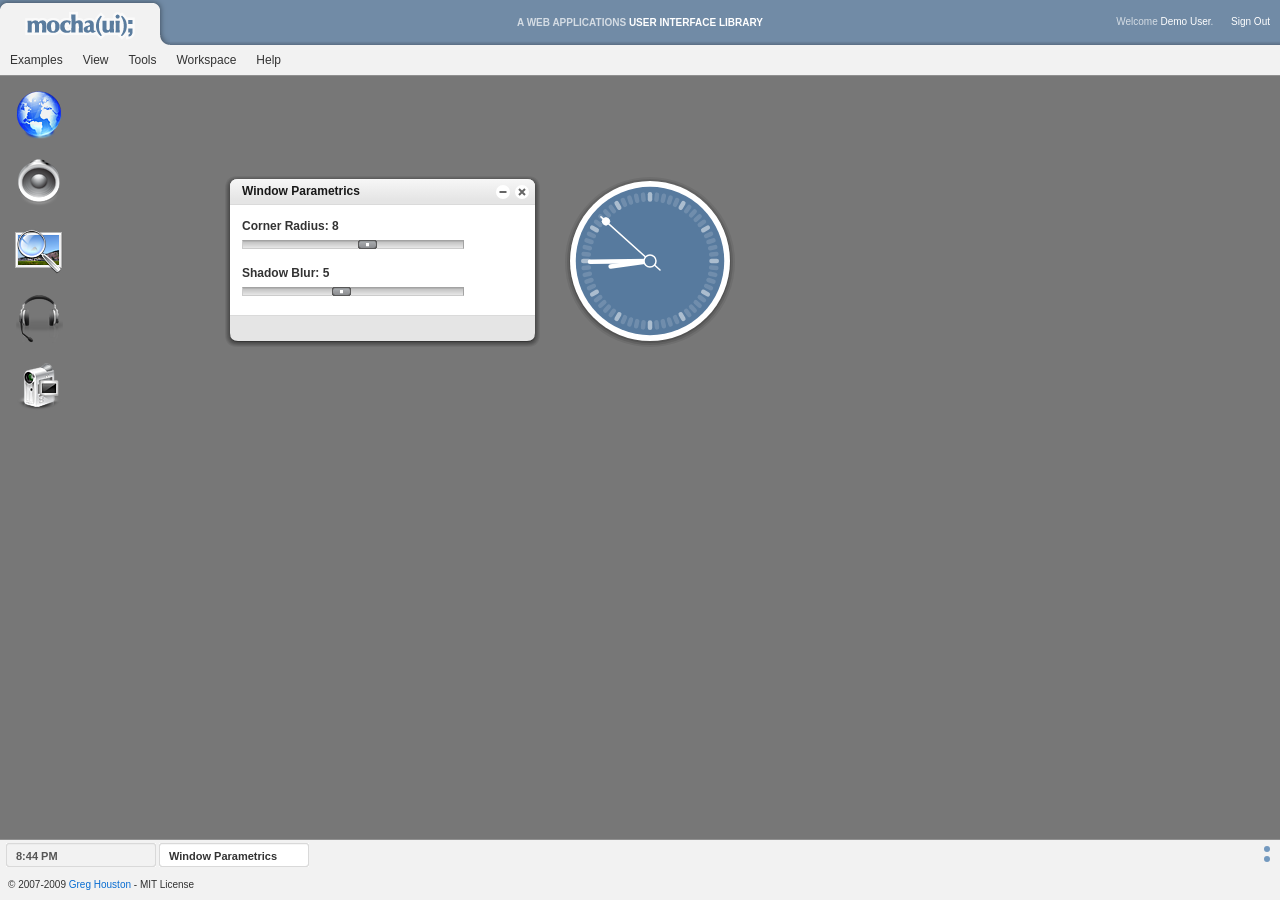
<file: demo-virtual-desktop.html>
<!DOCTYPE html PUBLIC "-//W3C//DTD XHTML 1.0 Strict//EN" "http://www.w3.org/TR/xhtml1/DTD/xhtml1-strict.dtd">
<html xmlns="http://www.w3.org/1999/xhtml" xml:lang="en" lang="en">
<head>
	<meta http-equiv="Content-Type" content="text/html; charset=UTF-8" />
	<meta http-equiv="X-UA-Compatible" content="IE=8" />

	<title>MochaUI - A Web Applications User Interface Library</title>
	<meta name="description" content="A web applications user interface library built on the Mootools javascript framework" />
	<meta http-equiv="X-UA-Compatible" content="IE=edge" />

	<link rel="stylesheet" type="text/css" href="themes/default/css/Content.css" />
	<link rel="stylesheet" type="text/css" href="themes/default/css/Core.css" />
	<link rel="stylesheet" type="text/css" href="themes/default/css/Layout.css" />
	<link rel="stylesheet" type="text/css" href="themes/default/css/Dock.css" />
	<link rel="stylesheet" type="text/css" href="themes/default/css/Tabs.css" />
	<link rel="stylesheet" type="text/css" href="themes/default/css/Window.css" />

	<!--[if IE]>
		<script type="text/javascript" src="scripts/excanvas_r43.js"></script>
	<![endif]-->

	<script type="text/javascript" src="scripts/mootools-1.2.2-core.js"></script>
	<script type="text/javascript" src="scripts/mootools-1.2.2.2-more.js"></script>

	<script type="text/javascript" src="scripts/source/Core/Core.js"></script>
	<script type="text/javascript" src="scripts/source/Window/Window.js"></script>
	<script type="text/javascript" src="scripts/source/Layout/Layout.js"></script>
	<script type="text/javascript" src="scripts/source/Layout/Dock.js"></script>

	<script type="text/javascript" src="scripts/demo-virtual-desktop-init.js"></script>

	<style>	

	/* This CSS should be placed in a style sheet. It is only here in order to not conflict with the other demos. */

	#pageWrapper {
		background: #777;
	}

	.desktopIcon {
		margin: 15px 0 0 15px;
		cursor: pointer;	
	}	

	</style>

</head>
<body>

<div id="desktop">

	<div id="desktopHeader">
		<div id="desktopTitlebarWrapper">
			<div id="desktopTitlebar">
				<h1 class="applicationTitle">Mocha UI</h1>
				<h2 class="tagline">A Web Applications <span class="taglineEm">User Interface Library</span></h2>
				<div id="topNav">
					<ul class="menu-right">
						<li>Welcome <a href="#" onclick="MUI.notification('Do Something');return false;">Demo User</a>.</li>
						<li><a href="#" onclick="MUI.notification('Do Something');return false;">Sign Out</a></li>
					</ul>
				</div>
			</div>
		</div>
	
		<div id="desktopNavbar">
			<ul>
				<li><a class="returnFalse" href="">Examples</a>	
					<ul>
						<li><a id="ajaxpageLinkCheck" href="pages/lipsum.html">Ajax/XHR Demo</a></li>
						<li><a id="jsonLink" href="data/json-windows-data.js">Json Demo</a></li>
						<li><a id="youtubeLinkCheck" href="pages/youtube.html">Iframe: YouTube</a></li>
						<li><a id="accordiantestLinkCheck" href="pages/accordian-demo.html">Accordian</a></li>
						<li><a id="clockLinkCheck" href="plugins/coolclock/">Widget: Clock</a></li>
						<li><a id="parametricsLinkCheck" href="plugins/parametrics/">Window Parametrics</a></li>
						<li class="divider"><a class="returnFalse arrow-right" href="">Tests</a>
							<ul>								
								<li><a id="windoweventsLinkCheck" href="pages/events.html">Window Events</a></li>
								<li><a id="containertestLinkCheck" href="pages/lipsum.html">Container Test</a></li>
								<li><a id="iframetestLinkCheck" href="pages/iframetests.html">Iframe Tests</a></li>
								<li><a id="noCanvasLinkCheck" href="pages/lipsum.html">No Canvas Body</a></li>
							</ul>
						</li>
						<li class="divider"><a class="returnFalse arrow-right" href="">Starters</a>
							<ul>
								<li><a target="_blank" href="index.html">Web Application</a></li>
								<li><a target="_blank" href="demo-fixed-width.html">Fixed Width</a></li>
								<li><a target="_blank" href="demo-no-toolbars.html">No Toolbars</a></li>
								<li><a target="_blank" href="demo-no-desktop.html">No Desktop</a></li>
								<li><a target="_blank" href="demo-modal-only.html">Modal Only</a></li>
							</ul>
						</li>
					</ul>
				</li>
				<li><a class="returnFalse" href="">View</a>
					<ul>		
						<li><a id="cascadeLink" href="">Cascade Windows</a></li>
						<li><a id="tileLink" href="">Tile Windows</a></li>
						<li class="divider"><a id="minimizeLink" href="">Minimize All Windows</a></li>
						<li><a id="closeLink" href="">Close All Windows</a></li>
					</ul>
				</li>
				<li><a class="returnFalse" href="">Tools</a>
					<ul>
						<li><a id="builderLinkCheck" href="plugins/windowform/">Window Builder</a></li>
					</ul>
				</li>
				<li>
					<a class="returnFalse" href="">Workspace</a>
					<ul>
						<li><a id="saveWorkspaceLink" href="">Save Workspace</a></li>
						<li><a id="loadWorkspaceLink" href="">Load Workspace</a></li>
						<li class="divider"><a id="toggleEffectsLinkCheck" href="#">Use Effects</a></li>				
					</ul>
				</li>
				<li><a class="returnFalse" href="">Help</a>
					<ul>
						<li><a id="featuresLinkCheck" href="pages/features.html">Features</a></li>
						<li class="divider"><a target="_blank" href="http://mochaui.com/docs/">Documentation</a></li>
						<li class="divider"><a id="aboutLink" href="pages/about.html">About</a></li>
					</ul>
				</li>
			</ul>

		</div><!-- desktopNavbar end -->
	</div><!-- desktopHeader end -->

	<div id="dockWrapper">
		<div id="dock">
			<div id="dockPlacement"></div>
			<div id="dockAutoHide"></div>
			<div id="dockSort"><div id="dockClear" class="clear"></div></div>
		</div>
	</div>

	<div id="pageWrapper">
		<div id="page">
			<img class="desktopIcon" src="images/icons/48x48/globe.png" alt="Camera" width="48" height="48" onload="fixPNG(this)" /><br />
			<img class="desktopIcon" src="images/icons/48x48/speaker.png" alt="Camera" width="48" height="48" onload="fixPNG(this)" /><br />
			<img class="desktopIcon" src="images/icons/48x48/view.png" alt="Camera" width="48" height="48" onload="fixPNG(this)" /><br />
			<img class="desktopIcon" src="images/icons/48x48/headset.png" alt="Camera" width="48" height="48" onload="fixPNG(this)" /><br />
			<img class="desktopIcon" src="images/icons/48x48/camera.png" alt="Camera" width="48" height="48" onload="fixPNG(this)" /><br />
		</div>
	</div>

	<div id="desktopFooterWrapper">
		<div id="desktopFooter">
			&copy; 2007-2009 <a target="_blank" href="http://greghoustondesign.com/">Greg Houston</a> - MIT License
		</div>
	</div>

</div><!-- desktop end -->

</body>
</html>
</file>
<file: themes/default/css/Content.css>
/*

CSS for Mocha UI

Theme: Default

Copyright:
	Copyright (c) 2007-2009 Greg Houston, <http://greghoustondesign.com/>.

License:
	MIT-style license.

Note:	
	If you are adding MochaUI to an existing site, this CSS file may not be necessary.

*/

/* Reset */

ul,ol,dl,li,dt,dd,h1,h2,h3,h4,h5,h6,form,body,html,p,blockquote,fieldset,input,object,iframe { margin: 0; padding: 0; }
a img,:link img,:visited img { border: none; }
table { border-collapse: collapse; border-spacing: 0; }
:focus { outline: none; }

/* Structure */

body {
	text-align: left;
	font-family: Arial, Helvetica, sans-serif;
	font-size: 12px;
	line-height: 18px;
	color: #333;	
}

/* Typography */
	
h2, h3, h4 {
	margin: 0;
	padding: 0 0 5px 0;
	font-size: 12px;
	font-weight: bold;
}
	
h2 {
	font-size: 14px;
	font-weight: bold;
}
	
h3 {
	font-size: 13px;
	font-weight: bold;
}

h4 {
	font-size: 11px;
}

a {
	color: #096DD1;
	text-decoration: none;
	cursor: pointer;
}

a:hover {
	text-decoration: none;
}

p {
	margin: 0;
	padding: 0 0 9px 0;
}

.lite {
	color: #999;
}

/* Lists */

ul {
	list-style: outside;
	margin: 0 0 9px 16px;
	list-style-type: disc;
}

dt {
	font-weight: bold;
}

dd {
	padding: 0 0 9px 0;
}

/* Menus */

.menu-right li {
	list-style-type: none;
	display: inline;	
	margin: 0 0 0 15px;
}

/* Forms */

form fieldset {
	border: 2px solid #e5e5e5;
	clear: both;
	margin-bottom: 9px;
	overflow: hidden;
	padding: 9px 18px;
}

form legend {
	background: #e5e5e5;
	color: #262626;
	margin-bottom: 9px;
	padding: 2px 11px;
}

form label {
	font-weight: bold;
	margin-right: 6px;
	text-align: right;
	width: 50px;
}

textarea, input, select {
	font-family: Arial, Helvetica, sans-serif;
	font-size: 12px;
	vertical-align: middle;		
}

.input {
	padding: 2px 0 2px 3px;
	border: 1px solid #848484;	
}

form button {
	vertical-align: middle;	
}

.button {
	height: 24px;
	margin: 0;
	padding: 3px 6px;
	background: #f1f1f1 url(../images/bg-panel-header.gif) left bottom repeat-x;
	font-size: 12px;
	font-weight: bold;
	cursor: pointer;
	vertical-align: middle;
	border: 1px solid #808080;
	-moz-border-radius: 3px;
		
}

* html .button {
	padding: 3px 1px;		
}

.searchField {
	width: 150px;
	overflow: hidden;
	line-height: 15px; 
	margin: 0;
	padding: 4px 0 3px 5px;
	border: 1px solid #808080;	
	border-right: 0;
	vertical-align: middle;
	-moz-border-radius-topleft: 3px;
	-moz-border-radius-bottomleft: 3px;				
}

.searchButton {
	-moz-border-radius-topleft: 0;
	-moz-border-radius-bottomleft: 0;		
}	

* html .toolbox .searchField, * html .toolbox .searchButton { /* IE6 Hack */
	margin-top: -1px;		
}

* html .toolbox .button { /* IE6 Hack */
	vertical-align: top;
	margin-top: 0;			
}

*:first-child+html .toolbox .searchField, *:first-child+html .toolbox .searchButton { /* IE7 Hack */
	margin-top: -1px;	
}

*:first-child+html .toolbox .button { /* IE7 Hack */
	vertical-align: top;
	margin-top: 0;	
}

.formRow {
	margin: 0 0 8px 0;
}

.buttonRow {
	margin-bottom: 10px;	
}

/* Code */

pre {
	background-color: #f2f2f2;
	color: #070;
	display: block;
	font-family: 'Courier New', Courier, monospace;
	font-size: 11px;
	overflow: auto;
	margin: 0 0 10px 0;
	padding: 10px;
	border: 1px solid #ddd;	
}

/* Status Messages */
.error,
.notice, 
.success    { padding: 8px; margin-bottom: 10px; border: 2px solid #ddd; }
.error      { background: #FBE3E4; color: #D12F19; border-color: #FBC2C4; }
.notice     { background: #FFF6BF; color: #817134; border-color: #FFD324; }
.success    { background: #E6EFC2; color: #529214; border-color: #C6D880; }
.error a    { color: #D12F19; }
.notice a   { color: #817134; }
.success a  { color: #529214; }

/* Dividers */

hr {
	background-color: #d3d3d3;
	color: #ccc;
	height: 1px;
	border: 0px;
}

/* Misc */

.nobr {
	white-space: nowrap;
}
</file>
<file: themes/default/css/Core.css>
/*

Core.css for Mocha UI

Theme: Default

Copyright:
	Copyright (c) 2007-2009 Greg Houston, <http://greghoustondesign.com/>.
	
License:
	MIT-style license.

Notes:
	CSS rules in this file:
	
	1. Rules required by all MochaUI components or are shared by more than one.
	2. Theme specific ajustments to plugin styles.
	3. Miscellaneous rules that have no better place to go.
 
*/

/* Required By All
---------------------------------------------------------------- */

/* Clears */

.clear {
	clear: both;
	height: 0;
}

* html .clear {
	font-size: 1px;
	line-height: 1px;
	overflow: hidden;
	visibility: hidden;
}

/* Miscellaneous
---------------------------------------------------------------- */

#themeControl {
	margin-top: 2px;	
}


/* Theme Specific Adjustments to Default Plugin Styles
---------------------------------------------------------------- */

/* Folder Tree */

.tree li a {
	color: #3f3f3f !important;	
}
</file>
<file: themes/default/css/Layout.css>
/*

Core.css for Mocha UI

Theme: Default

Copyright:
	Copyright (c) 2007-2009 Greg Houston, <http://greghoustondesign.com/>.
	
License:
	MIT-style license.

Required by:
	Layout.js
 
*/

/* Layout
---------------------------------------------------------------- */

html, body {
	background: #fff;	
}	

body {
	margin: 0; /* Required */
}

#desktop {
	position: relative;
	min-width: 400px; /* Helps keep header content from wrapping */
	height: 100%;
	min-height: 100%;
	overflow: hidden;
	cursor: default; /* Fix for issue in IE7. IE7 wants to use the I-bar text cursor */
}

#desktopHeader {
	background: #f2f2f2;
}

#desktopTitlebarWrapper {
	position: relative;	
	height: 45px;
	overflow: hidden;
	background: #718BA6 url(../images/bg-header.gif) repeat-x;
}

#desktopTitlebar {
	padding: 7px 8px 6px 8px;
	height: 32px;
	background: url(../images/logo.gif) no-repeat;
	background-position: left 0;
}

#desktopTitlebar h1.applicationTitle {
	display: none;
	margin: 0;
	padding: 0 5px 0 0;
	font-size: 20px;
	line-height: 25px;
	font-weight: bold;
	color: #fff;
}

#desktopTitlebar h2.tagline {
	padding: 7px 0 0 0;	
	font-family: Verdana, Arial, Helvetica, sans-serif;
	font-size: 10px;    
	color: #d4dce4;    
	font-weight: bold;
	text-align: center;
	text-transform: uppercase;
}

#desktopTitlebar h2.tagline .taglineEm {
	color: #fff;
	font-weight: bold;
}

#topNav {
	font-family: Verdana, Arial, Helvetica, sans-serif;
	font-size: 10px;
	position: absolute;
	right: 0;
	top: 0;
	color: #d4dce4;
	text-align: right;
	padding: 13px 10px 0 0;
}

#topNav a {
	color: #fff;
	font-weight: normal;
}

#topNav a:hover {
	text-decoration: none;
}

/* Navbar */

#desktopNavbar {
	background: #f2f2f2;
	height: 30px;
	margin: 0 0px;
	overflow: hidden; /* Remove this line if you want the menu to be backward compatible with Firefox 2 */	
}

#desktopNavbar ul {	
	padding: 0;
	margin: 0;
	list-style: none;
	font-size: 12px;
}

#desktopNavbar li {
	float: left;
}

#desktopNavbar a {
	display: block;
}	
	
#desktopNavbar ul li a {
	padding: 6px 10px 6px 10px;	
	color: #333;
	font-weight: normal;
}

#desktopNavbar ul li a:hover {
	color: #333;
}

#desktopNavbar ul li a.arrow-right, #desktopNavbar ul li a:hover.arrow-right {
	background-image: url(../images/arrow-right.gif);
	background-repeat: no-repeat;
	background-position: right 7px;	
} 

#desktopNavbar li ul {
	padding: 2px;
	border: 1px solid #3f3f3f;
	background: #fff url(../images/bg-dropdown.gif) repeat-y;
	position: absolute;
	width: 164px;
	left: -999em;
	z-index: 8000;
}

#desktopNavbar li:hover ul ul,
#desktopNavbar li.ieHover ul ul,
#desktopNavbar li:hover ul ul ul,
#desktopNavbar li.ieHover ul ul ul {
	left: -999em;
}

#desktopNavbar li ul ul { /* third-and-above-level lists */
	margin: -22px 0 0 163px;
}

#desktopNavbar li ul li .check {
	position: absolute;
	top: 8px;
	left: 6px;
	width: 5px;
	height: 5px;
	background: #555;
	overflow: hidden;
	line-height: 1px;
	font-size: 1px;
}

#desktopNavbar li ul li a {
	position: relative;
	padding: 1px 9px 1px 25px;
	width: 130px;
	color: #3f3f3f;
	font-weight: normal;	
}

#desktopNavbar li ul li a:hover {
	background: #6C98D9;
	color: #fff;
	-moz-border-radius: 2px;	
}

#desktopNavbar li ul li a:hover .check {
	background: #fff;
}

#desktopNavbar li:hover ul,
#desktopNavbar li.ieHover ul,
#desktopNavbar li li.ieHover ul,
#desktopNavbar li li li.ieHover ul,
#desktopNavbar li li:hover ul,
#desktopNavbar li li li:hover ul { /* lists nested under hovered list items */
	left: auto;
}

#desktopNavbar li:hover { /* For IE7 */
    position: static;
}

li.divider {
	margin-top: 2px;
	padding-top: 3px;	
	border-top: 1px solid #ebebeb;
}	

#pageWrapper {
	position: relative;
	overflow: hidden; /* This can be set to hidden or auto */
	border-top: 1px solid #909090;
	border-bottom: 1px solid #909090;	
}

/* Footer */

#desktopFooterWrapper {
	position: absolute;
	left: 0;
	bottom: 0;
	width: 100%;
	height: 30px;
	overflow: hidden;
}

#desktopFooter {
	font-family: Verdana, Arial, Helvetica, sans-serif;
	font-size: 10px;
	height: 24px;
	padding: 6px 8px 0 8px;
	background: #f2f2f2;
}



/* Panel Layout
---------------------------------------------------------------- */

/* Panels */

.panel {
	background: #f8f8f8;	
	border-bottom: 1px solid #b9b9b9;
}

.panelWrapper.collapsed .panel-header {
	border-bottom: 0;	
}

.panelAlt {
	background: #f2f2f2;	
}

.bottomPanel {
	border-bottom: 0;	
}	

.pad {
	padding: 8px;
}

#mainPanel {
	background: #fff; 	
}	

.panel-header {		
	background: #f1f1f1 url(../images/bg-panel-header.gif) repeat-x;
	height: 30px;
	border-bottom: 1px solid #d3d3d3;		
}

.panel-headerContent {
	padding-top: 2px;
}	

.panel-headerContent.tabs {
	background: url(../images/tabs.gif) repeat-x;
	background-position: left -68px;	
}

.panel-header h2 {
	font-size: 12px;
	margin: 0;
	padding: 3px 8px 0 8px;
	height: 22px;
	color: #333;
}

.panel-collapse {
	background: url(../images/collapse-expand.gif) left top no-repeat;
}

.panel-expand {
	background: url(../images/collapse-expand.gif) left -16px no-repeat;
}

.icon16 {
	margin: 4px 0 0 2px;
	cursor: pointer;
}

/* Column and Panel Handles */	

.horizontalHandle {
	height: 4px;
	line-height: 1px;
	font-size: 1px;
	background: #eee url(../images/bg-handle-horizontal.gif) repeat-x;
}

.horizontalHandle.detached .handleIcon {
	background: transparent;	
}

.horizontalHandle .handleIcon {	
	margin: 0 auto;
	height: 4px;
	line-height: 1px;
	font-size: 1px;
	background: url(../images/handle-icon-horizontal.gif) center center no-repeat;
}

.columnHandle {
	min-height: 10px;	
	float: left;
	width: 4px;
	background: #c3c3c3 url(../images/handle-icon.gif) center center no-repeat;
	border: 1px solid #909090;
	border-top: 0;
	border-bottom: 0;
}

/* Toolboxes */

.toolbox {
	float: right;
	margin-top: 3px;
	padding: 0 5px;
	height: 24px;
	overflow: hidden;
	text-align: right;
}

.panel-header-toolbox {
}

div.toolbox.divider { /* Have to specify div here for IE6's sake */
	background: url(../images/toolbox-divider.gif) repeat-y;
	padding-left: 8px;
}

.toolbox img.disabled {
	cursor: default;
}

.iconWrapper {
	display: inline-block;
	height: 22px;
	min-width: 22px;
	overflow: hidden;
	border: 1px solid transparent;
}

* html .iconWrapper {
	padding: 1px;
	border: 0;
}

.iconWrapper img {
	cursor: pointer;
	margin: 0;
	padding: 3px;
}

.iconWrapper:hover {
	border: 1px solid #a0a0a0;
	-moz-border-radius: 3px;	
}

#spinnerWrapper {
    width: 16px;
    height: 16px;
    background: url(../images/spinner-placeholder.gif) no-repeat;
    margin: 4px 5px 0 5px;
}

#spinner {
	display: none;
	background: url(../images/spinner.gif) no-repeat;
	width: 16px;
	height: 16px;
}
</file>
<file: themes/default/css/Dock.css>
/*

Dock.css for Mocha UI

Theme: Default

Copyright:
	Copyright (c) 2007-2009 Greg Houston, <http://greghoustondesign.com/>.
	
License:
	MIT-style license.

Required by:
	Dock.js
 
*/

/* Dock/Taskbar */

#dockWrapper {
	display: none;
	width: 100%;
}

#dockWrapper.top {
}

#dock {
	position: relative;
	padding: 3px 16px 0 6px;
	bottom: 0;
	left: 0;
	background: #f2f2f2;
	min-height: 27px;
	height: auto;
}

*html #dock {
	height: 30px; /* Used for IE 6.0 since it does not support min-height */
}

.dockTab {
	float: left;
	position: relative;	
	font-size: 11px;
	width: 150px;
	height: 24px;
	margin: 0 3px 2px 0;
	overflow: hidden;	
	cursor: pointer;
	background: url(../images/dock-tabs.gif) left top no-repeat;
}

.dockTab.activeDockTab {	
	background-position: left -24px;
}

.dockText {
	position: absolute;
	top: 0;
	left: 0;
	display: block;
	font-weight: bold;
	color: #555;	
	text-align: left;
	padding: 4px 10px 2px 10px;
	width: 130px;
	height: 19px;
	overflow: hidden;
}

.dockText:hover {
	color: #333;
}

.dockTab.activeDockTab .dockText {
	color: #333;
}

#dockCanvas {
	position: absolute;
	top: 5px;
	right: 3px;
	z-index: 2;	
}

#dockPlacement {
	position: absolute;
	top: 4px;
	right: 8px;
	width: 10px;
	height: 9px;	
	opacity: 0;
	cursor: pointer;
	z-index: 3; /* for IE */
	text-align: right;	
}

#dockAutoHide {
	position: absolute;
	top: 14px;
	right: 8px;
	width: 10px;
	height: 9px;	
	opacity: 0;
	cursor: pointer;
	z-index: 3; /* for IE */
	text-align: right;	
}

.dockButtonEnabled {
	background-color: #7399bf;
}

.dockButtonDisabled {
	background-color: #aaa;	
}

.dockButtonTrue {
	background-color: #33cc33;
}
</file>
<file: themes/default/css/Tabs.css>
/*

Tabs.css for Mocha UI

Theme: Default

Copyright:
	Copyright (c) 2007-2009 Greg Houston, <http://greghoustondesign.com/>.
	
License:
	MIT-style license.

Required by:
	Tabs.js
 
*/

/* Toolbar Tabs */

.toolbarTabs {	
	padding: 0 5px 2px 2px;
	background: url(../images/tabs.gif) repeat-x;
	background-position: left -70px;
	overflow: visible;
}

.tab-menu {	
	padding-top: 1px;
	list-style:	none;
	margin: 0;
	padding: 0;
	line-height: 16px;
	font-size: 11px;
}

.tab-menu li {
	display: block;
	float: left;
	margin:	0 0 5px 0;
	cursor: pointer;	
	background: url(../images/tabs.gif) repeat-x;
	background-position: left -35px;
}

.tab-menu li.selected {
	background: url(../images/tabs.gif) repeat-x;
	background-position: left 0;
}

.tab-menu li a {
	display: block;
	margin-left: 8px;
	padding: 6px 15px 5px 9px;
	text-align: center;
	font-weight: normal;
	color: #181818;
	background: url(../images/tabs.gif) repeat-x;
	background-position: right -35px;	
}

.tab-menu li.selected a {
	color: #181818;
	font-weight: bold;	
	background: url(../images/tabs.gif) repeat-x;
	background-position: right 0;
}
</file>
<file: themes/default/css/Window.css>
/*

Window.css for Mocha UI

Theme: Default

Copyright:
	Copyright (c) 2007-2009 Greg Houston, <http://greghoustondesign.com/>.
	
License:
	MIT-style license.
	
Required by:
	Window.js and Modal.css	

*/

/* Windows
---------------------------------------------------------------- */

.mocha {
	display: none;
	overflow: hidden;
	background-color: #e5e5e5;	
}

.mocha.isFocused {	
}	

.mochaOverlay {
	position: absolute; /* This is also set in theme.js in order to make theme transitions smoother */
	top: 0;
	left: 0;	
}

/*

	We get a little creative here in order to define a gradient in the CSS using a query
	string appended to a background image.
	
	"from" is the top color of the gradient. "to" is the bottom color of the gradient.
	
	Both must be hex values without the leading # sign.
  
*/	

.mochaTitlebar {
	width: 100%;
	overflow: hidden;
	background: url(../images/spacer.gif?from=fafafa&to=e5e5e5); 
}

.mochaTitlebar h3 {
	font-size: 12px;
	line-height: 15px;	
	font-weight: bold;
	margin: 0;
	padding: 5px 10px 4px 12px;
	color: #888;
}

.mocha.isFocused .mochaTitlebar h3 {
	color: #181818;
}

.mochaToolbarWrapper {
	width: 100%; /* For IE */
	position: relative;
	height: 29px;
	background: #f1f1f1;	
	overflow: hidden;
	border-top: 1px solid #d9d9d9;
}

div.mochaToolbarWrapper.bottom {
	border: 0;
	border-bottom: 1px solid #d9d9d9;
}

.mochaToolbar {
	width: 100%; /* For IE */
	border-top: 1px solid #fff;
}

.mochaContentBorder {
	border-top: 1px solid #dadada;
	border-bottom: 1px solid #dadada;
}

.mochaContentWrapper { /* Has a fixed height and scrollbars if required. */
	font-size: 12px;
	overflow: auto;
	background: #fff;	
}
	
.mochaContent {
	padding: 10px 12px;
}

.mocha .handle {
	position: absolute;
	background: #0f0;
	width: 3px;
	height: 3px;
	z-index: 2;
	-ms-filter: "progid:DXImageTransform.Microsoft.Alpha(Opacity=0)"; /* IE8 */		
	filter: progid:DXImageTransform.Microsoft.Alpha(Opacity=0); /* IE6 and 7*/
	opacity: .0;	
	-moz-opacity: .0;
	overflow: hidden;
	font-size: 1px; /* For IE6 */
}

.mocha .corner { /* Corner resize handles */
	width: 10px;
	height: 10px;
	background: #f00;	
}

.mocha .cornerSE { /* Bottom right resize handle */
	width: 20px;
	height: 20px;
	background: #fefefe; /* This is the color of the visible resize handle */	
}

.mochaCanvasHeader {
	position: absolute;
	top: 0;
	left: 0;
	background: transparent;
	z-index: -1;
	visibility: hidden;
	overflow: hidden;
}

.mochaControls {
	position: absolute;
	width: 52px;
	top: 8px;
	right: 8px;
	height: 14px;
	z-index: 4;
	background: transparent;
}

.mochaCanvasControls {
	position: absolute;	
	top: 8px;
	right: 8px;	
	z-index: 3;
	background: transparent;
}

/*
	To use images for these buttons:
	1. Set the useCanvasControls window option to false.
	2. If you use a different button size you may need to reposition the controls.
	   Modify the controlsOffset window option.		
	2. Replcac the background-color with a background-image for each button.

*/
.mochaMinimizeButton, .mochaMaximizeButton, .mochaCloseButton {
	float: right;
	width: 14px;
	height: 14px;
	font-size: 1px;	
	cursor: pointer;
	z-index: 4;
	color: #666;
	background-color: #fff;
	margin-left: 5px;
}

.mochaMinimizeButton {
	margin-left: 0;
}

.mochaMaximizeButton {
}

.mochaCloseButton {
}

.mochaSpinner{
	display: none;	
	position: absolute;
	bottom: 7px;
	left: 6px;
	width: 16px;
	height: 16px;
	background: url(../images/spinner.gif) no-repeat;
}

.mochaIframe {
	width: 100%;
}  
		
/* Fix for IE6 select z-index issue */
.zIndexFix {
	display: block;
	position: absolute;
	top: 0;
	left: 0;
	z-index: -1;
	filter: mask();
	width: 100px;
	height: 100px;
	border: 1px solid transparent;
}

/* Viewport overlays
---------------------------------------------------------------- */

#modalOverlay {
	display: none;
	position: fixed;
	top: 0;
	left: 0;
	width: 100%;
	background: #000;
	-ms-filter: "progid:DXImageTransform.Microsoft.Alpha(Opacity=0)"; /* IE8 */		
	filter: progid:DXImageTransform.Microsoft.Alpha(Opacity=0); /* IE6 and 7*/	
	opacity: 0;
	-moz-opacity: 0;
	z-index: 10000;
}

/* Fix for IE6 select z-index issue */
#modalFix {
	display: none;
	position: absolute;
	top: 0;
	left: 0;
	width: 100%;
	-ms-filter: "progid:DXImageTransform.Microsoft.Alpha(Opacity=0)"; /* IE8 */		
	filter: progid:DXImageTransform.Microsoft.Alpha(Opacity=0); /* IE6 and 7*/	
	opacity: 0;
	-moz-opacity: 0;
	z-index: 9999;
}

/* Underlay */

#windowUnderlay { 
	position: fixed;
	top: 0;
	left: 0;
	width: 100%;
	background: #fff;	
}

* html #windowUnderlay { 
	position: absolute; 
}

/* The replaced class is used internally when converting CSS values to Canvas. These classes should not be removed. */

.mocha.replaced, .mochaTitlebar.replaced, .mochaMinimizeButton.replaced, .mochaMaximizeButton.replaced, .mochaCloseButton.replaced {
	background-color: transparent !important;
}

.windowClosed {
	visibility: hidden;	
	display: none;
	position: absolute;
	top: -20000px;
	left: -20000px;
	z-index: -1;
	overflow: hidden;		
}

.windowClosed .mochaContentBorder, .windowClosed .mochaToolbarWrapper, .windowClosed .mochaTitlebar, .windowClosed .mochaControls,
.windowClosed .mochaCanvasControls {
	position: absolute;
	top: 0;
	left: 0;
	visibility: hidden;	
	display: none;
	z-index: -1;	
}		

/* Modals */

.modal2 {
	border: 8px solid #fff;		
}

.modal2 .mochaContentBorder {
	border-width: 0px;
}
	
/* Window Themes */

.mocha.no-canvas {
	background: #e5e5e5;
	border: 1px solid #555;	
}

.mocha.no-canvas .mochaTitlebar {
	background: #e5e5e5;	
}

.mocha.transparent .mochaTitlebar h3 {
	color: #fff;
	display: none;
}

.mocha.transparent .mochaContentWrapper {
	background: transparent;	
}

.mocha.notification {
	background: #cedff2;	
}

.mocha.notification .mochaTitlebar {
	-ms-filter: "progid:DXImageTransform.Microsoft.Alpha(Opacity=0)"; /* IE8 */		
	filter: progid:DXImageTransform.Microsoft.Alpha(Opacity=0); /* IE6 and 7*/	
	opacity: .0;
	-moz-opacity: 0;
}

.mocha.notification .mochaContentBorder {
	border-width: 0px;
}

.mocha.notification .mochaContentWrapper {
	text-align: center;
	font-size: 12px;
	font-weight: bold;
	background: transparent;
}

/* Example Window Themes */

#about_contentWrapper {
	background: #e5e5e5 url(../images/logo2.gif) 3px 3px no-repeat;
}

#builder_contentWrapper {
	background: #f5f5f7;
}

#json01 .mochaTitlebar {
	background: #6dd2db;
}

#json02 .mochaTitlebar {
	background: #6db6db;
}

#json03 .mochaTitlebar {
	background: #6d92db;
}

.jsonExample .mochaTitlebar h3 {
	color: #ddd;
}	

/* This does not work in IE6. */
.isFocused.jsonExample .mochaTitlebar h3 {
	color: #fff;
}

#fxmorpherExample .mochaContentWrapper {
	background: #577a9e;	
}

#clock {
	background: #fff;	
}
</file>
